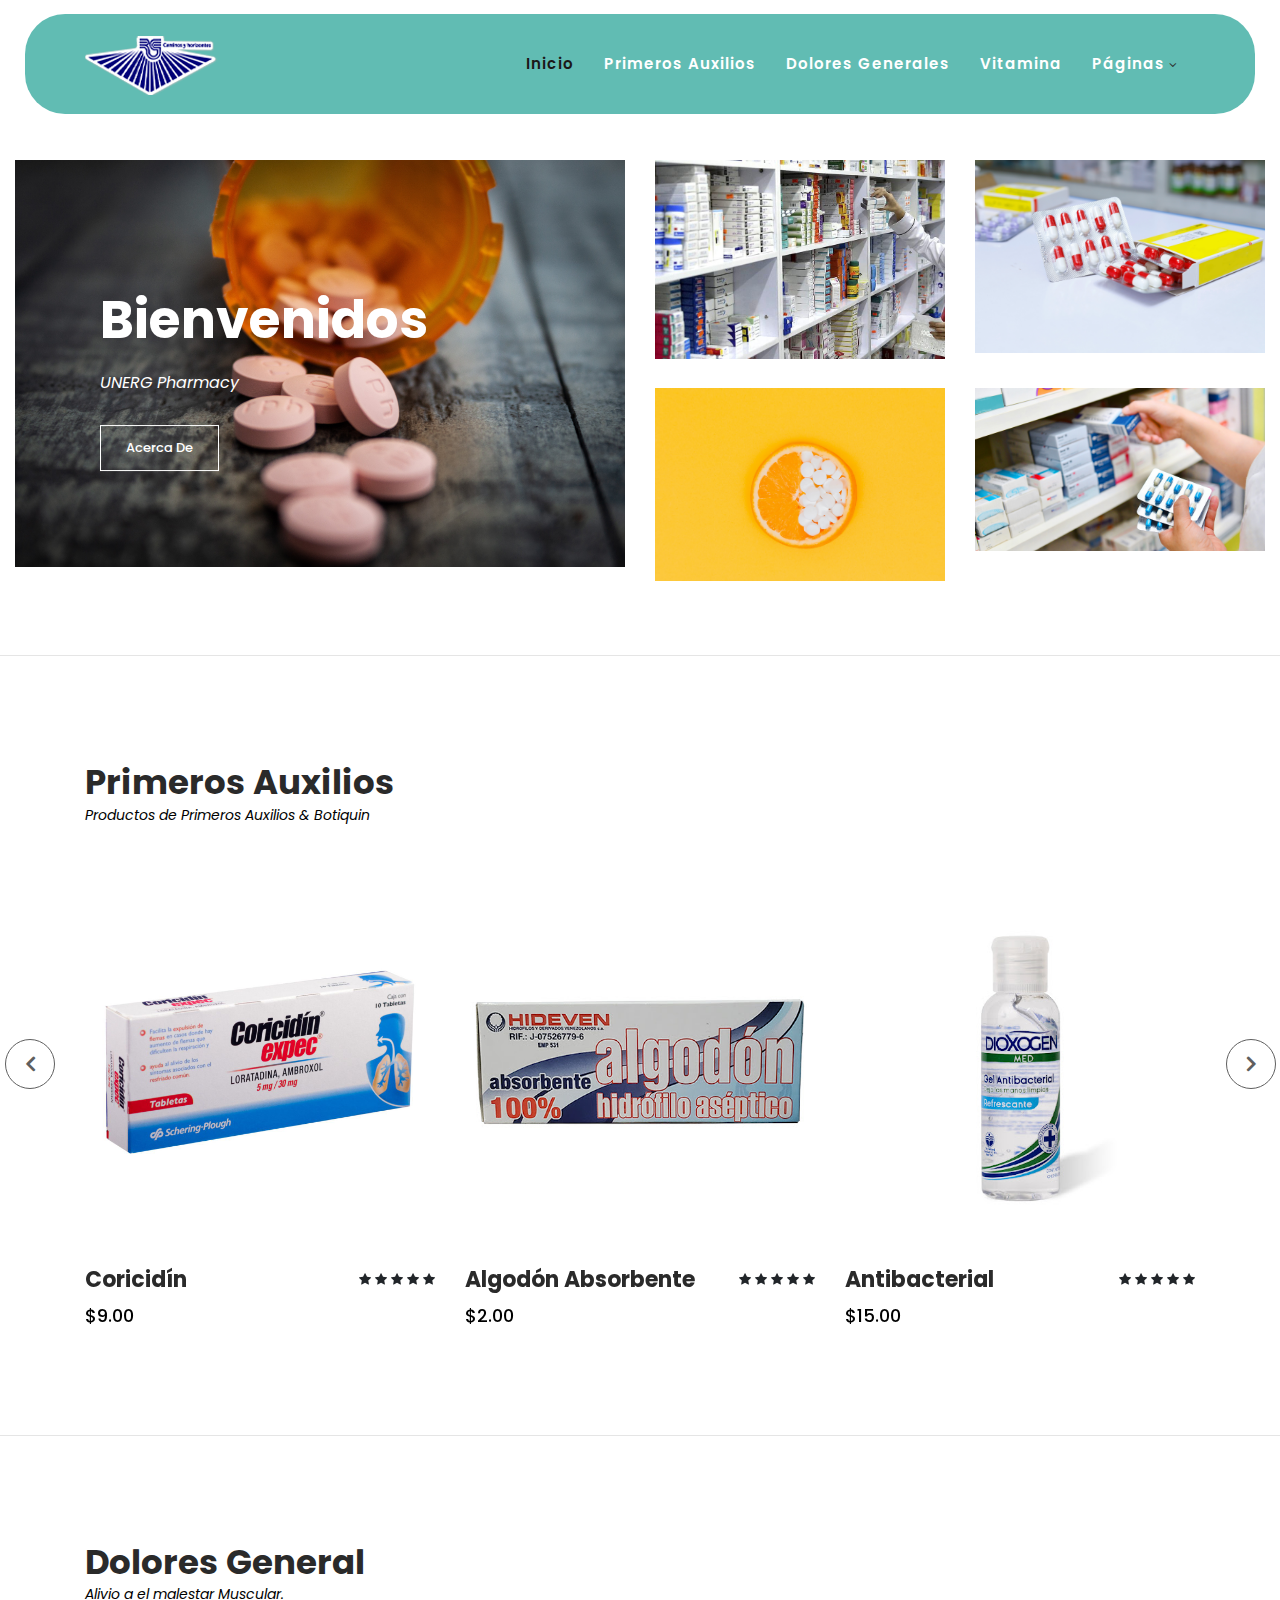
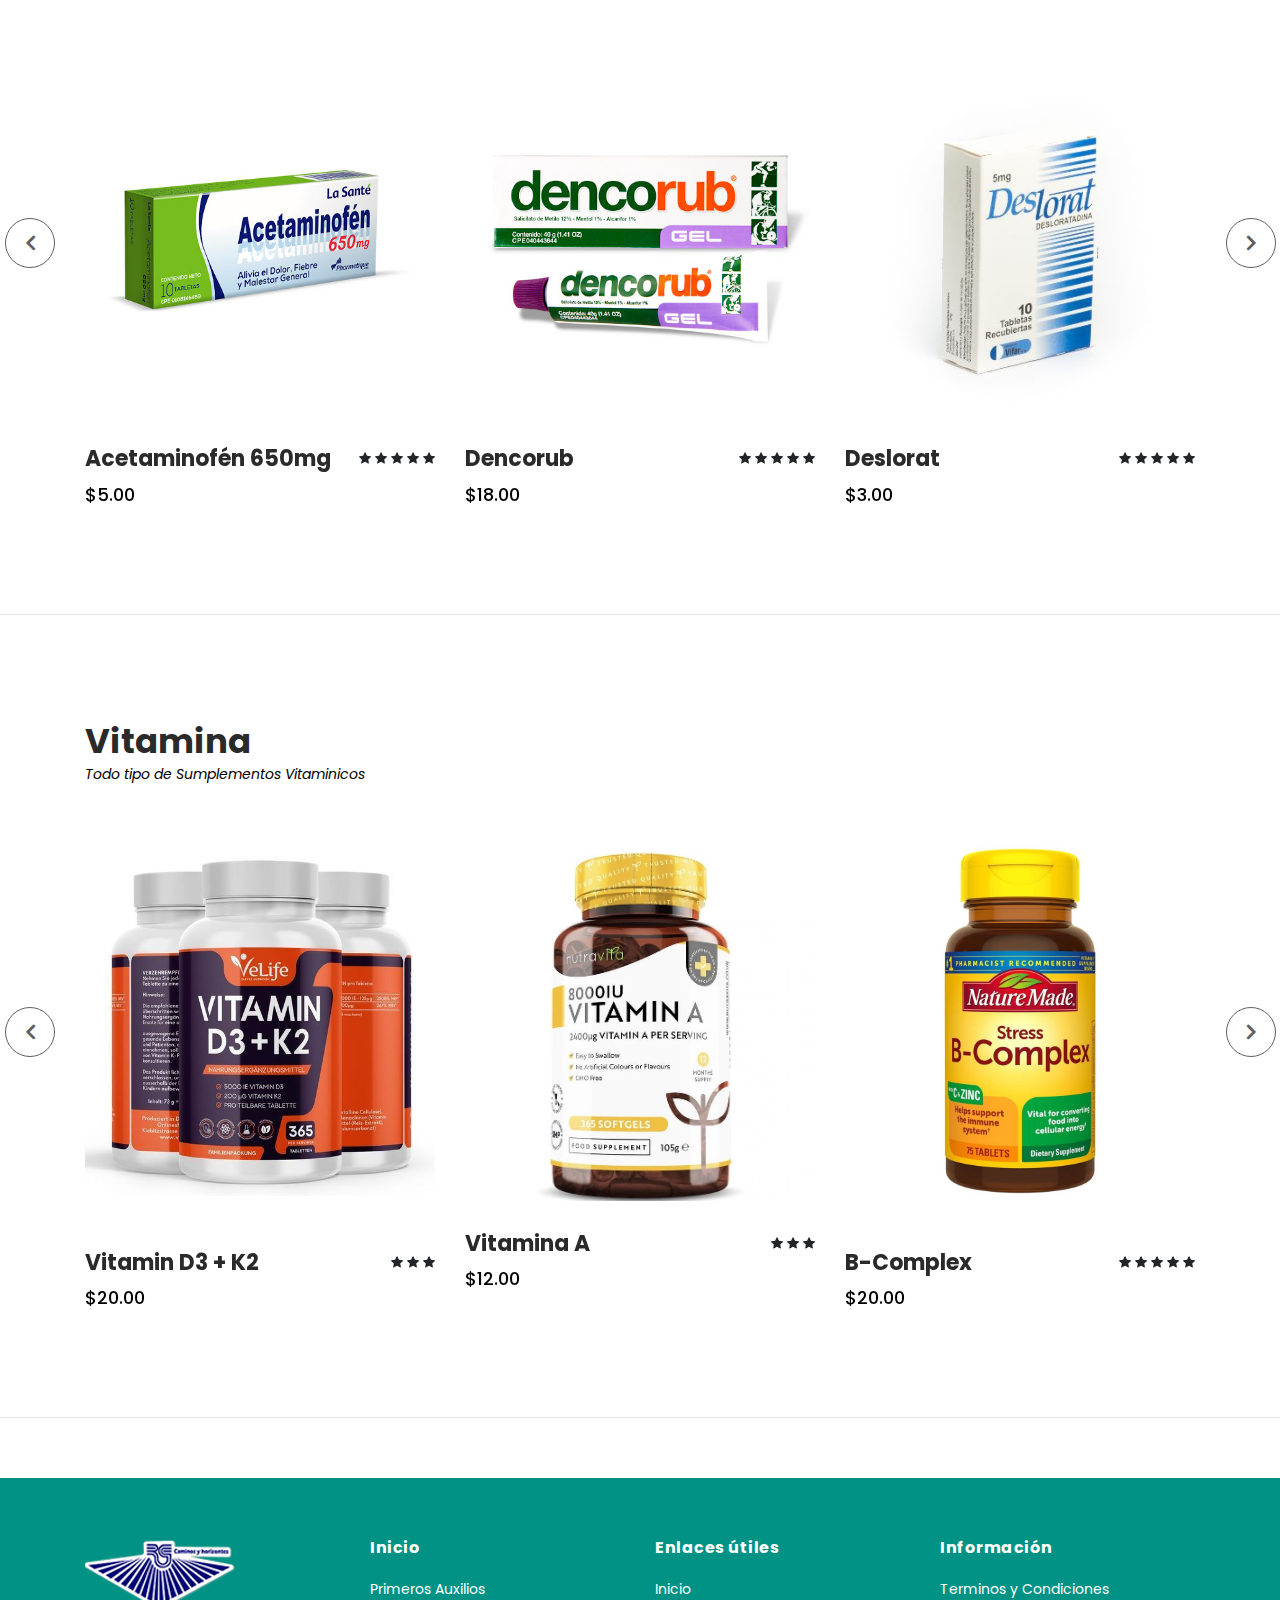
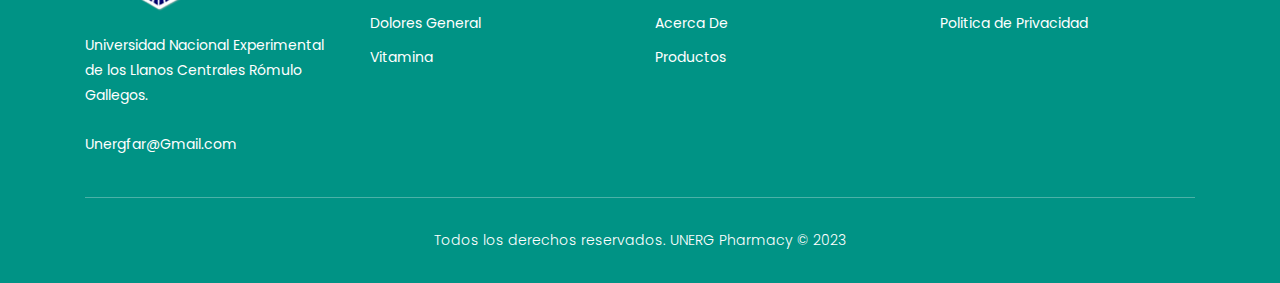
<file: hexashop-1.0.0/index.html>
<!DOCTYPE html>
<html lang="en">
  <head>
    <meta charset="utf-8" />
    <meta
      name="viewport"
      content="width=device-width, initial-scale=1, shrink-to-fit=no"
    />

    <link
      rel="shortcut icon"
      href="../hexashop-1.0.0/assets/images/logso.png"
      type="image/x-icon"
    />
    <meta name="description" content="" />
    <meta name="author" content="" />
    <link
      href="https://fonts.googleapis.com/css?family=Poppins:100,200,300,400,500,600,700,800,900&display=swap"
      rel="stylesheet"
    />
    <title>UNERG Pharmacy</title>

    <!-- Additional CSS Files -->
    <link
      rel="stylesheet"
      type="text/css"
      href="assets/css/bootstrap.min.css"
    />

    <link rel="stylesheet" type="text/css" href="assets/css/font-awesome.css" />

    <link rel="stylesheet" href="assets/css/templatemo-hexashop.css" />

    <link rel="stylesheet" href="assets/css/owl-carousel.css" />

    <link rel="stylesheet" href="assets/css/lightbox.css" />
    <!--

TemplateMo 571 Hexashop

https://templatemo.com/tm-571-hexashop

-->
  </head>

  <body>
    <!-- ***** Preloader Start ***** -->
    <div id="preloader">
      <div class="jumper">
        <div></div>
        <div></div>
        <div></div>
      </div>
    </div>
    <!-- ***** Preloader End ***** -->

    <!-- ***** Header Area Start ***** -->
    <header class="header-area header-sticky">
      <div class="container">
        <div class="row">
          <div class="col-12">
            <nav class="main-nav">
              <!-- ***** Logo Start ***** -->
              <a href="index.html" class="logo">
                <img src="assets/images/loge.png" />
              </a>
              <!-- ***** Logo End ***** -->
              <!-- ***** Menu Start ***** -->
              <ul class="nav">
                <li class="scroll-to-section">
                  <a href="#top" class="active">Inicio</a>
                </li>
                <li class="scroll-to-section">
                  <a href="#men">Primeros Auxilios</a>
                </li>
                <li class="scroll-to-section">
                  <a href="#women">Dolores Generales</a>
                </li>
                <li class="scroll-to-section"><a href="#kids">Vitamina</a></li>
                <li class="submenu">
                  <a href="javascript:;">Páginas</a>
                  <ul>
                    <li><a href="about.html">Acerca De</a></li>
                    <li><a href="products.html">Productos</a></li>
                    <li><a href="single-product.html">Single Product</a></li>
                  </ul>
                </li>
              </ul>
              <!-- ***** Menu End ***** -->
            </nav>
          </div>
        </div>
      </div>
    </header>
    <!-- ***** Header Area End ***** -->

    <!-- ***** Main Banner Area Start ***** -->
    <div class="main-banner" id="top">
      <div class="container-fluid">
        <div class="row">
          <div class="col-lg-6">
            <div class="left-content">
              <div class="thumb">
                <div class="inner-content">
                  <h4>Bienvenidos</h4>
                  <span>UNERG Pharmacy</span>
                  <div class="main-border-button">
                    <a href="/hexashop-1.0.0/about.html">Acerca De</a>
                  </div>
                </div>
                <img src="assets/images/ss.jpg" alt="" />
              </div>
            </div>
          </div>
          <div class="col-lg-6">
            <div class="right-content">
              <div class="row">
                <div class="col-lg-6">
                  <div class="right-first-image">
                    <div class="thumb">
                      <div class="hover-content">
                        <div class="inner">
                          <h4>Productos</h4>
                          <p>Nuevos productos. Ya disponible</p>
                          <div class="main-border-button">
                            <a href="/hexashop-1.0.0/products.html"
                              >Productos Nuevos</a
                            >
                          </div>
                        </div>
                      </div>
                      <img src="assets/images/FARMACIA.jpg" />
                    </div>
                  </div>
                </div>
                <div class="col-lg-6">
                  <div class="right-first-image">
                    <div class="thumb">
                      <div class="hover-content">
                        <div class="inner">
                          <h4>Productos</h4>
                          <p>Productos de Primeros Auxilios & Botiquin.</p>
                          <div class="main-border-button">
                            <a href="#men">Ya Disponible</a>
                          </div>
                        </div>
                      </div>
                      <img src="assets/images/baner-right-image-02.jpg" />
                    </div>
                  </div>
                </div>
                <div class="col-lg-6">
                  <div class="right-first-image">
                    <div class="thumb">
                      <div class="hover-content">
                        <div class="inner">
                          <h4>Vitaminas</h4>
                          <p>Todo tipo de Sumplementos Vitaminicos.</p>
                          <div class="main-border-button">
                            <a href="#kids">Ver Ahora</a>
                          </div>
                        </div>
                      </div>
                      <img src="assets/images/medicamentos.jpg" />
                    </div>
                  </div>
                </div>
                <div class="col-lg-6">
                  <div class="right-first-image">
                    <div class="thumb">
                      <div class="hover-content">
                        <div class="inner">
                          <h4>Alivio Muscular</h4>
                          <p>Alivio a el malestar Muscular.</p>
                          <div class="main-border-button">
                            <a href="#women">Ver ahora</a>
                          </div>
                        </div>
                      </div>
                      <img src="assets/images/baner-right-image-04.jpg" />
                    </div>
                  </div>
                </div>
              </div>
            </div>
          </div>
        </div>
      </div>
    </div>
    <hr />
    <!-- ***** Main Banner Area End ***** -->

    <!-- ***** Men Area Starts ***** -->
    <section class="section" id="men">
      <div class="container">
        <div class="row">
          <div class="col-lg-6">
            <div class="section-heading">
              <h2>Primeros Auxilios</h2>
              <span>Productos de Primeros Auxilios &amp; Botiquin </span>
            </div>
          </div>
        </div>
      </div>
      <div class="container">
        <div class="row">
          <div class="col-lg-12">
            <div class="men-item-carousel">
              <div class="owl-men-item owl-carousel">
                <div class="item">
                  <div class="thumb">
                    <div class="hover-content">
                      <ul>
                        <li>
                          <a href="single-product.html"
                            ><i class="fa fa-eye"></i
                          ></a>
                        </li>
                        <li>
                          <a href="single-product.html"
                            ><i class="fa fa-star"></i
                          ></a>
                        </li>
                      </ul>
                    </div>
                    <img src="assets/images/13.jpeg" alt="" />
                  </div>
                  <div class="down-content">
                    <h4>Coricidín</h4>
                    <span>$9.00</span>
                    <ul class="stars">
                      <li><i class="fa fa-star"></i></li>
                      <li><i class="fa fa-star"></i></li>
                      <li><i class="fa fa-star"></i></li>
                      <li><i class="fa fa-star"></i></li>
                      <li><i class="fa fa-star"></i></li>
                    </ul>
                  </div>
                </div>
                <div class="item">
                  <div class="thumb">
                    <div class="hover-content">
                      <ul>
                        <li>
                          <a href="single-product.html"
                            ><i class="fa fa-eye"></i
                          ></a>
                        </li>
                        <li>
                          <a href="single-product.html"
                            ><i class="fa fa-star"></i
                          ></a>
                        </li>
                      </ul>
                    </div>
                    <img src="assets/images/men-02.jpg" alt="" />
                  </div>
                  <div class="down-content">
                    <h4>Algodón Absorbente</h4>
                    <span>$2.00</span>
                    <ul class="stars">
                      <li><i class="fa fa-star"></i></li>
                      <li><i class="fa fa-star"></i></li>
                      <li><i class="fa fa-star"></i></li>
                      <li><i class="fa fa-star"></i></li>
                      <li><i class="fa fa-star"></i></li>
                    </ul>
                  </div>
                </div>
                <div class="item">
                  <div class="thumb">
                    <div class="hover-content">
                      <ul>
                        <li>
                          <a href="single-product.html"
                            ><i class="fa fa-eye"></i
                          ></a>
                        </li>
                        <li>
                          <a href="single-product.html"
                            ><i class="fa fa-star"></i
                          ></a>
                        </li>
                      </ul>
                    </div>
                    <img src="assets/images/men-03.jpg" alt="" />
                  </div>
                  <div class="down-content">
                    <h4>Antibacterial</h4>
                    <span>$15.00</span>
                    <ul class="stars">
                      <li><i class="fa fa-star"></i></li>
                      <li><i class="fa fa-star"></i></li>
                      <li><i class="fa fa-star"></i></li>
                      <li><i class="fa fa-star"></i></li>
                      <li><i class="fa fa-star"></i></li>
                    </ul>
                  </div>
                </div>
                <div class="item">
                  <div class="thumb">
                    <div class="hover-content">
                      <ul>
                        <li>
                          <a href="single-product.html"
                            ><i class="fa fa-eye"></i
                          ></a>
                        </li>
                        <li>
                          <a href="single-product.html"
                            ><i class="fa fa-star"></i
                          ></a>
                        </li>
                      </ul>
                    </div>
                    <img src="assets/images/men-01.jpg" alt="" />
                  </div>
                  <div class="down-content">
                    <h4>Guantes De Nitrilo</h4>
                    <span>$6.00</span>
                    <ul class="stars">
                      <li><i class="fa fa-star"></i></li>
                      <li><i class="fa fa-star"></i></li>
                      <li><i class="fa fa-star"></i></li>
                    </ul>
                  </div>
                </div>
              </div>
            </div>
          </div>
        </div>
      </div>
    </section>
    <hr />
    <!-- ***** Men Area Ends ***** -->

    <!-- ***** Women Area Starts ***** -->
    <section class="section" id="women">
      <div class="container">
        <div class="row">
          <div class="col-lg-6">
            <div class="section-heading">
              <h2>Dolores General</h2>
              <span>Alivio a el malestar Muscular.</span>
            </div>
          </div>
        </div>
      </div>
      <div class="container">
        <div class="row">
          <div class="col-lg-12">
            <div class="women-item-carousel">
              <div class="owl-women-item owl-carousel">
                <div class="item">
                  <div class="thumb">
                    <div class="hover-content">
                      <ul>
                        <li>
                          <a href="single-product.html"
                            ><i class="fa fa-eye"></i
                          ></a>
                        </li>
                        <li>
                          <a href="single-product.html"
                            ><i class="fa fa-star"></i
                          ></a>
                        </li>
                      </ul>
                    </div>
                    <img src="assets/images/women-01.jpg" alt="" />
                  </div>
                  <div class="down-content">
                    <h4>Acetaminofén 650mg</h4>
                    <span>$5.00</span>
                    <ul class="stars">
                      <li><i class="fa fa-star"></i></li>
                      <li><i class="fa fa-star"></i></li>
                      <li><i class="fa fa-star"></i></li>
                      <li><i class="fa fa-star"></i></li>
                      <li><i class="fa fa-star"></i></li>
                    </ul>
                  </div>
                </div>
                <div class="item">
                  <div class="thumb">
                    <div class="hover-content">
                      <ul>
                        <li>
                          <a href="single-product.html"
                            ><i class="fa fa-eye"></i
                          ></a>
                        </li>
                        <li>
                          <a href="single-product.html"
                            ><i class="fa fa-star"></i
                          ></a>
                        </li>
                      </ul>
                    </div>
                    <img src="assets/images/women-02.jpg" alt="" />
                  </div>
                  <div class="down-content">
                    <h4>Dencorub</h4>
                    <span>$18.00</span>
                    <ul class="stars">
                      <li><i class="fa fa-star"></i></li>
                      <li><i class="fa fa-star"></i></li>
                      <li><i class="fa fa-star"></i></li>
                      <li><i class="fa fa-star"></i></li>
                      <li><i class="fa fa-star"></i></li>
                    </ul>
                  </div>
                </div>
                <div class="item">
                  <div class="thumb">
                    <div class="hover-content">
                      <ul>
                        <li>
                          <a href="single-product.html"
                            ><i class="fa fa-eye"></i
                          ></a>
                        </li>
                        <li>
                          <a href="single-product.html"
                            ><i class="fa fa-star"></i
                          ></a>
                        </li>
                      </ul>
                    </div>
                    <img src="assets/images/women-03.jpg" alt="" />
                  </div>
                  <div class="down-content">
                    <h4>Deslorat</h4>
                    <span>$3.00</span>
                    <ul class="stars">
                      <li><i class="fa fa-star"></i></li>
                      <li><i class="fa fa-star"></i></li>
                      <li><i class="fa fa-star"></i></li>
                      <li><i class="fa fa-star"></i></li>
                      <li><i class="fa fa-star"></i></li>
                    </ul>
                  </div>
                </div>
                <div class="item">
                  <div class="thumb">
                    <div class="hover-content">
                      <ul>
                        <li>
                          <a href="single-product.html"
                            ><i class="fa fa-eye"></i
                          ></a>
                        </li>
                        <li>
                          <a href="single-product.html"
                            ><i class="fa fa-star"></i
                          ></a>
                        </li>
                      </ul>
                    </div>
                    <br />
                    <img src="assets/images/12.jpeg" alt="" />
                  </div>

                  <br />
                  <div class="down-content">
                    <h4>Dicoflor</h4>
                    <span>$10.00</span>
                    <ul class="stars">
                      <li><i class="fa fa-star"></i></li>
                      <li><i class="fa fa-star"></i></li>
                      <li><i class="fa fa-star"></i></li>
                      <li><i class="fa fa-star"></i></li>
                      <li><i class="fa fa-star"></i></li>
                    </ul>
                  </div>
                </div>
              </div>
            </div>
          </div>
        </div>
      </div>
    </section>
    <hr />
    <!-- ***** Women Area Ends ***** -->

    <!-- ***** Kids Area Starts ***** -->
    <section class="section" id="kids">
      <div class="container">
        <div class="row">
          <div class="col-lg-6">
            <div class="section-heading">
              <h2>Vitamina</h2>
              <span>Todo tipo de Sumplementos Vitaminicos </span>
            </div>
          </div>
        </div>
      </div>
      <div class="container">
        <div class="row">
          <div class="col-lg-12">
            <div class="kid-item-carousel">
              <div class="owl-kid-item owl-carousel">
                <div class="item">
                  <div class="thumb">
                    <div class="hover-content">
                      <ul>
                        <li>
                          <a href="single-product.html"
                            ><i class="fa fa-eye"></i
                          ></a>
                        </li>
                        <li>
                          <a href="single-product.html"
                            ><i class="fa fa-star"></i
                          ></a>
                        </li>
                      </ul>
                    </div>
                    <img src="assets/images/kid-05.jpeg" alt="" />
                  </div>
                  <br />

                  <div class="down-content">
                    <h4>Vitamin D3 + K2</h4>
                    <span>$20.00</span>
                    <ul class="stars">
                      <li><i class="fa fa-star"></i></li>
                      <li><i class="fa fa-star"></i></li>
                      <li><i class="fa fa-star"></i></li>
                    </ul>
                  </div>
                </div>
                <div class="item">
                  <div class="thumb">
                    <div class="hover-content">
                      <ul>
                        <li>
                          <a href="single-product.html"
                            ><i class="fa fa-eye"></i
                          ></a>
                        </li>
                        <li>
                          <a href="single-product.html"
                            ><i class="fa fa-star"></i
                          ></a>
                        </li>
                      </ul>
                    </div>
                    <img src="assets/images/kid-04.jpeg" alt="" />
                  </div>
                  <div class="down-content">
                    <h4>Vitamina A</h4>
                    <span>$12.00</span>
                    <ul class="stars">
                      <li><i class="fa fa-star"></i></li>
                      <li><i class="fa fa-star"></i></li>
                      <li><i class="fa fa-star"></i></li>
                    </ul>
                  </div>
                </div>
                <div class="item">
                  <div class="thumb">
                    <div class="hover-content">
                      <ul>
                        <li>
                          <a href="single-product.html"
                            ><i class="fa fa-eye"></i
                          ></a>
                        </li>
                        <li>
                          <a href="single-product.html"
                            ><i class="fa fa-star"></i
                          ></a>
                        </li>
                      </ul>
                    </div>
                    <img src="assets/images/kid-03.jpeg" alt="" />
                  </div>
                  <br />
                  <div class="down-content">
                    <h4>B-Complex</h4>
                    <span>$20.00</span>
                    <ul class="stars">
                      <li><i class="fa fa-star"></i></li>
                      <li><i class="fa fa-star"></i></li>
                      <li><i class="fa fa-star"></i></li>
                      <li><i class="fa fa-star"></i></li>
                      <li><i class="fa fa-star"></i></li>
                    </ul>
                  </div>
                </div>
                <div class="item">
                  <div class="thumb">
                    <div class="hover-content">
                      <ul>
                        <li>
                          <a href="single-product.html"
                            ><i class="fa fa-eye"></i
                          ></a>
                        </li>
                        <li>
                          <a href="single-product.html"
                            ><i class="fa fa-star"></i
                          ></a>
                        </li>
                      </ul>
                    </div>
                    <img src="assets/images/kid-02.png" alt="" />
                  </div>
                  <br />
                  <div class="down-content">
                    <h4>Omega-3</h4>
                    <span>$15.00</span>
                    <ul class="stars">
                      <li><i class="fa fa-star"></i></li>
                      <li><i class="fa fa-star"></i></li>
                      <li><i class="fa fa-star"></i></li>
                      <li><i class="fa fa-star"></i></li>
                      <li><i class="fa fa-star"></i></li>
                    </ul>
                  </div>
                </div>
                <div class="item">
                  <div class="thumb">
                    <div class="hover-content">
                      <ul>
                        <li>
                          <a href="single-product.html"
                            ><i class="fa fa-eye"></i
                          ></a>
                        </li>
                        <li>
                          <a href="single-product.html"
                            ><i class="fa fa-star"></i
                          ></a>
                        </li>
                      </ul>
                    </div>
                    <img src="assets/images/kid-01.png" alt="" />
                  </div>
                  <br />
                  <div class="down-content">
                    <h4>Vitamina C</h4>
                    <span>$15.00</span>
                    <ul class="stars">
                      <li><i class="fa fa-star"></i></li>
                      <li><i class="fa fa-star"></i></li>
                      <li><i class="fa fa-star"></i></li>
                      <li><i class="fa fa-star"></i></li>
                      <li><i class="fa fa-star"></i></li>
                    </ul>
                  </div>
                </div>
                <div class="item">
                  <div class="thumb">
                    <div class="hover-content">
                      <ul>
                        <li>
                          <a href="single-product.html"
                            ><i class="fa fa-eye"></i
                          ></a>
                        </li>
                        <li>
                          <a href="single-product.html"
                            ><i class="fa fa-star"></i
                          ></a>
                        </li>
                      </ul>
                    </div>
                    <img src="assets/images/kid-00.jpeg" alt="" />
                  </div>
                  <br />
                  <div class="down-content">
                    <h4>Vitamina B12</h4>
                    <span>$15.00</span>
                    <ul class="stars">
                      <li><i class="fa fa-star"></i></li>
                      <li><i class="fa fa-star"></i></li>
                      <li><i class="fa fa-star"></i></li>
                      <li><i class="fa fa-star"></i></li>
                      <li><i class="fa fa-star"></i></li>
                    </ul>
                  </div>
                </div>
              </div>
            </div>
          </div>
        </div>
      </div>
    </section>
    <hr />
    <!-- ***** Footer Start ***** -->
    <footer>
      <div class="container">
        <div class="row">
          <div class="col-lg-3">
            <div class="first-item">
              <div class="logo">
                <img src="assets/images/logso.png" alt="Logo de la Unerg" />
              </div>
              <ul>
                <li>
                  <p class="pblanco">
                    Universidad Nacional Experimental de los Llanos Centrales
                    Rómulo Gallegos.
                  </p>
                  <br />
                  <p class="pblanco">Unergfar@Gmail.com</p>
                </li>
              </ul>
            </div>
          </div>
          <div class="col-lg-3">
            <h4>Inicio</h4>
            <ul>
              <li class="scroll-to-section">
                <a href="#men">Primeros Auxilios</a>
              </li>
              <li class="scroll-to-section">
                <a href="#women">Dolores General</a>
              </li>
              <li class="scroll-to-section"><a href="#kids">Vitamina</a></li>
            </ul>
          </div>
          <div class="col-lg-3">
            <h4>Enlaces útiles</h4>
            <ul>
              <li><a href="/hexashop-1.0.0/index.html">Inicio</a></li>
              <li><a href="/hexashop-1.0.0/about.html">Acerca De</a></li>
              <li><a href="/hexashop-1.0.0/products.html">Productos</a></li>
            </ul>
          </div>
          <div class="col-lg-3">
            <h4>Información</h4>
            <ul>
              <li><a href="#">Terminos y Condiciones </a></li>
              <li><a href="#">Politica de Privacidad</a></li>
            </ul>
          </div>
          <div class="col-lg-12">
            <div class="under-footer">
              <p>Todos los derechos reservados. UNERG Pharmacy &copy; 2023</p>
            </div>
          </div>
        </div>
      </div>
    </footer>

    <!-- jQuery -->
    <script src="assets/js/jquery-2.1.0.min.js"></script>

    <!-- Bootstrap -->
    <script src="assets/js/popper.js"></script>
    <script src="assets/js/bootstrap.min.js"></script>

    <!-- Plugins -->
    <script src="assets/js/owl-carousel.js"></script>
    <script src="assets/js/accordions.js"></script>
    <script src="assets/js/datepicker.js"></script>
    <script src="assets/js/scrollreveal.min.js"></script>
    <script src="assets/js/waypoints.min.js"></script>
    <script src="assets/js/jquery.counterup.min.js"></script>
    <script src="assets/js/imgfix.min.js"></script>
    <script src="assets/js/slick.js"></script>
    <script src="assets/js/lightbox.js"></script>
    <script src="assets/js/isotope.js"></script>

    <!-- Global Init -->
    <script src="assets/js/custom.js"></script>

    <script>
      $(function () {
        var selectedClass = "";
        $("p").click(function () {
          selectedClass = $(this).attr("data-rel");
          $("#portfolio").fadeTo(50, 0.1);
          $("#portfolio div")
            .not("." + selectedClass)
            .fadeOut();
          setTimeout(function () {
            $("." + selectedClass).fadeIn();
            $("#portfolio").fadeTo(50, 1);
          }, 500);
        });
      });
    </script>
  </body>
</html>
</file>
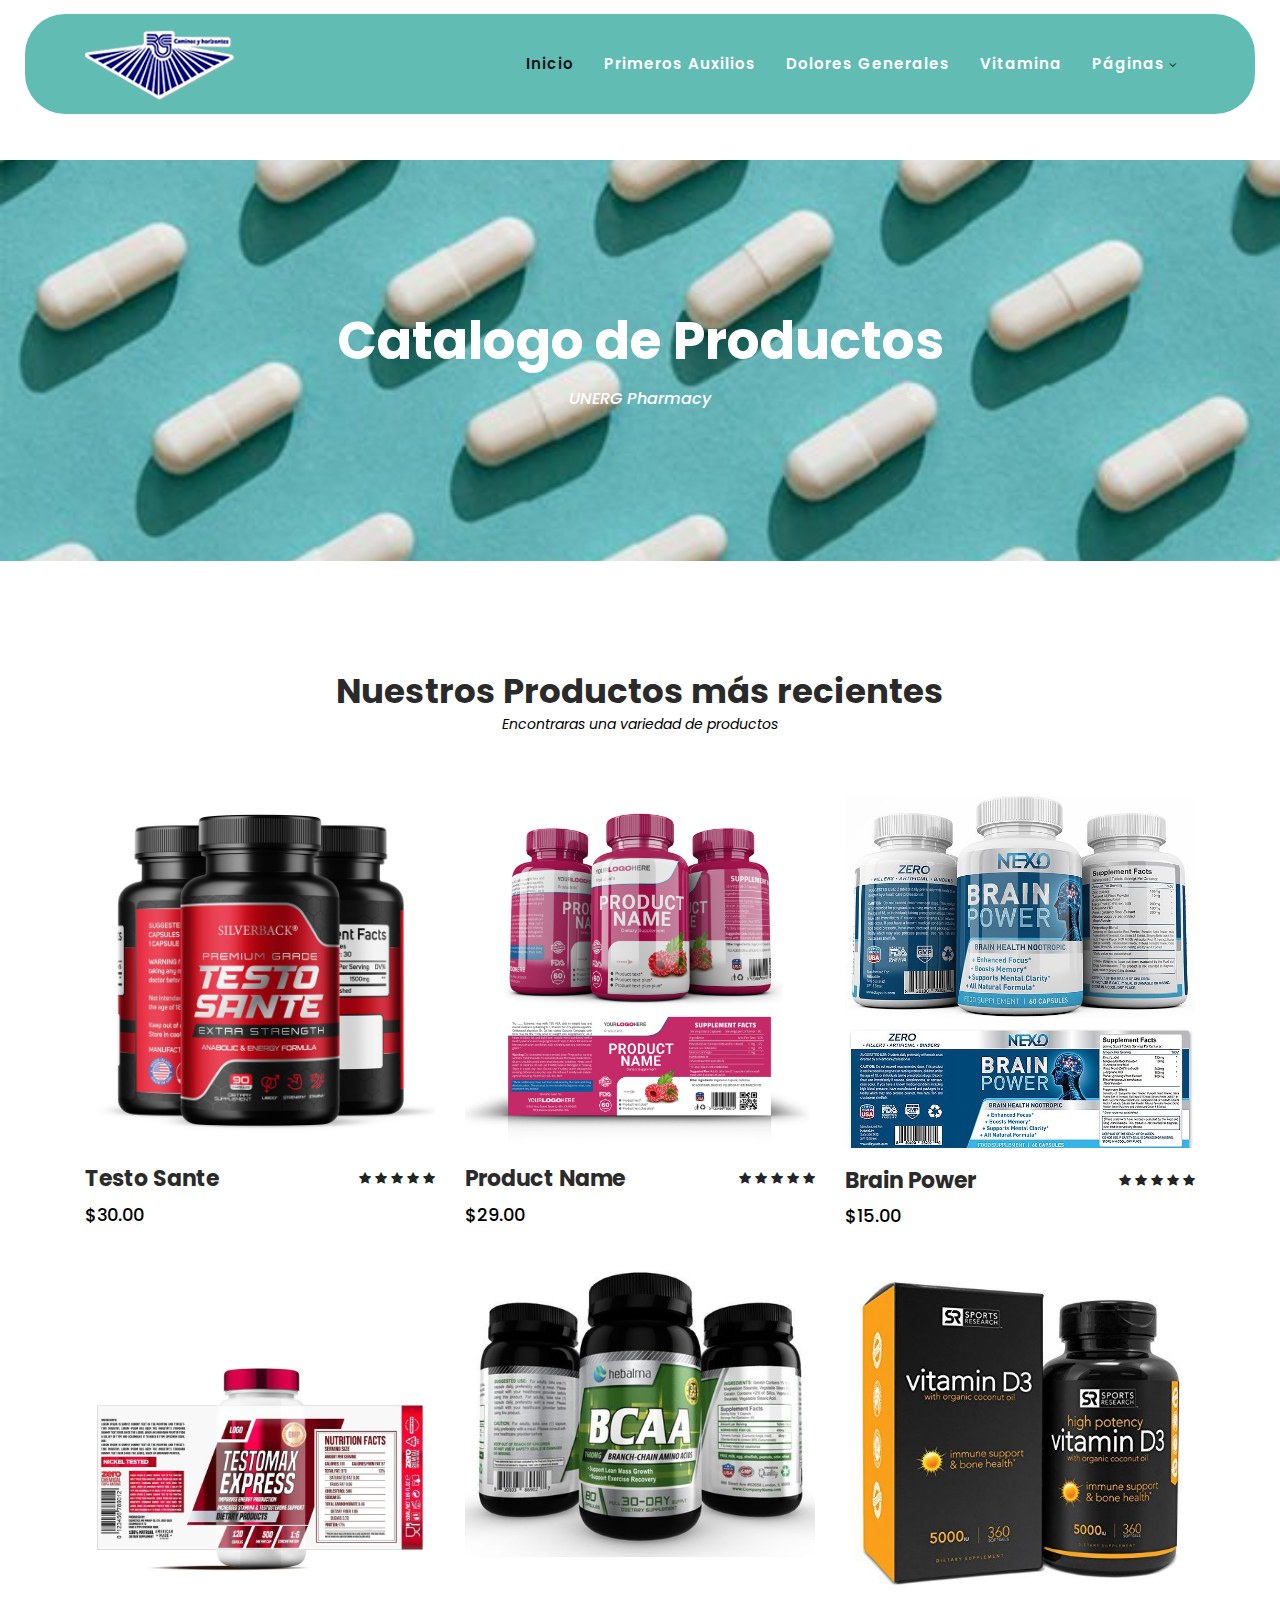
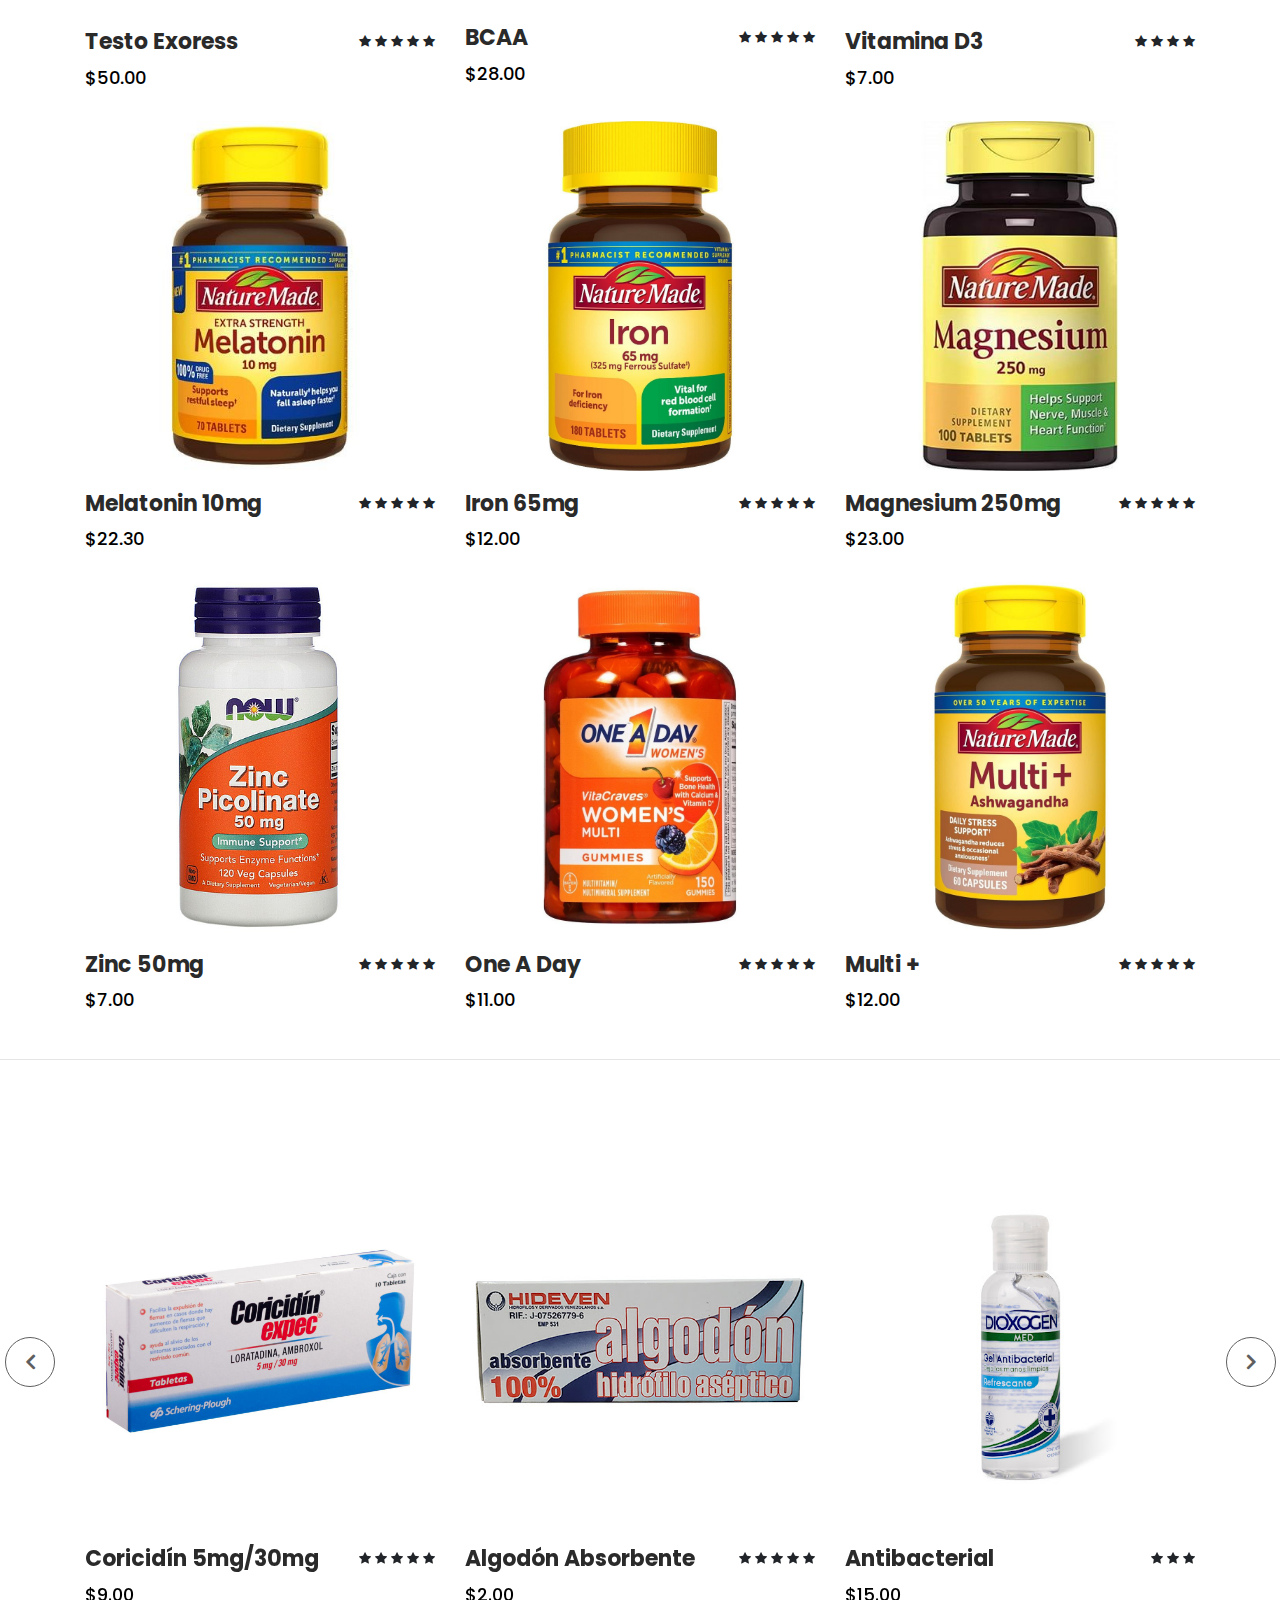
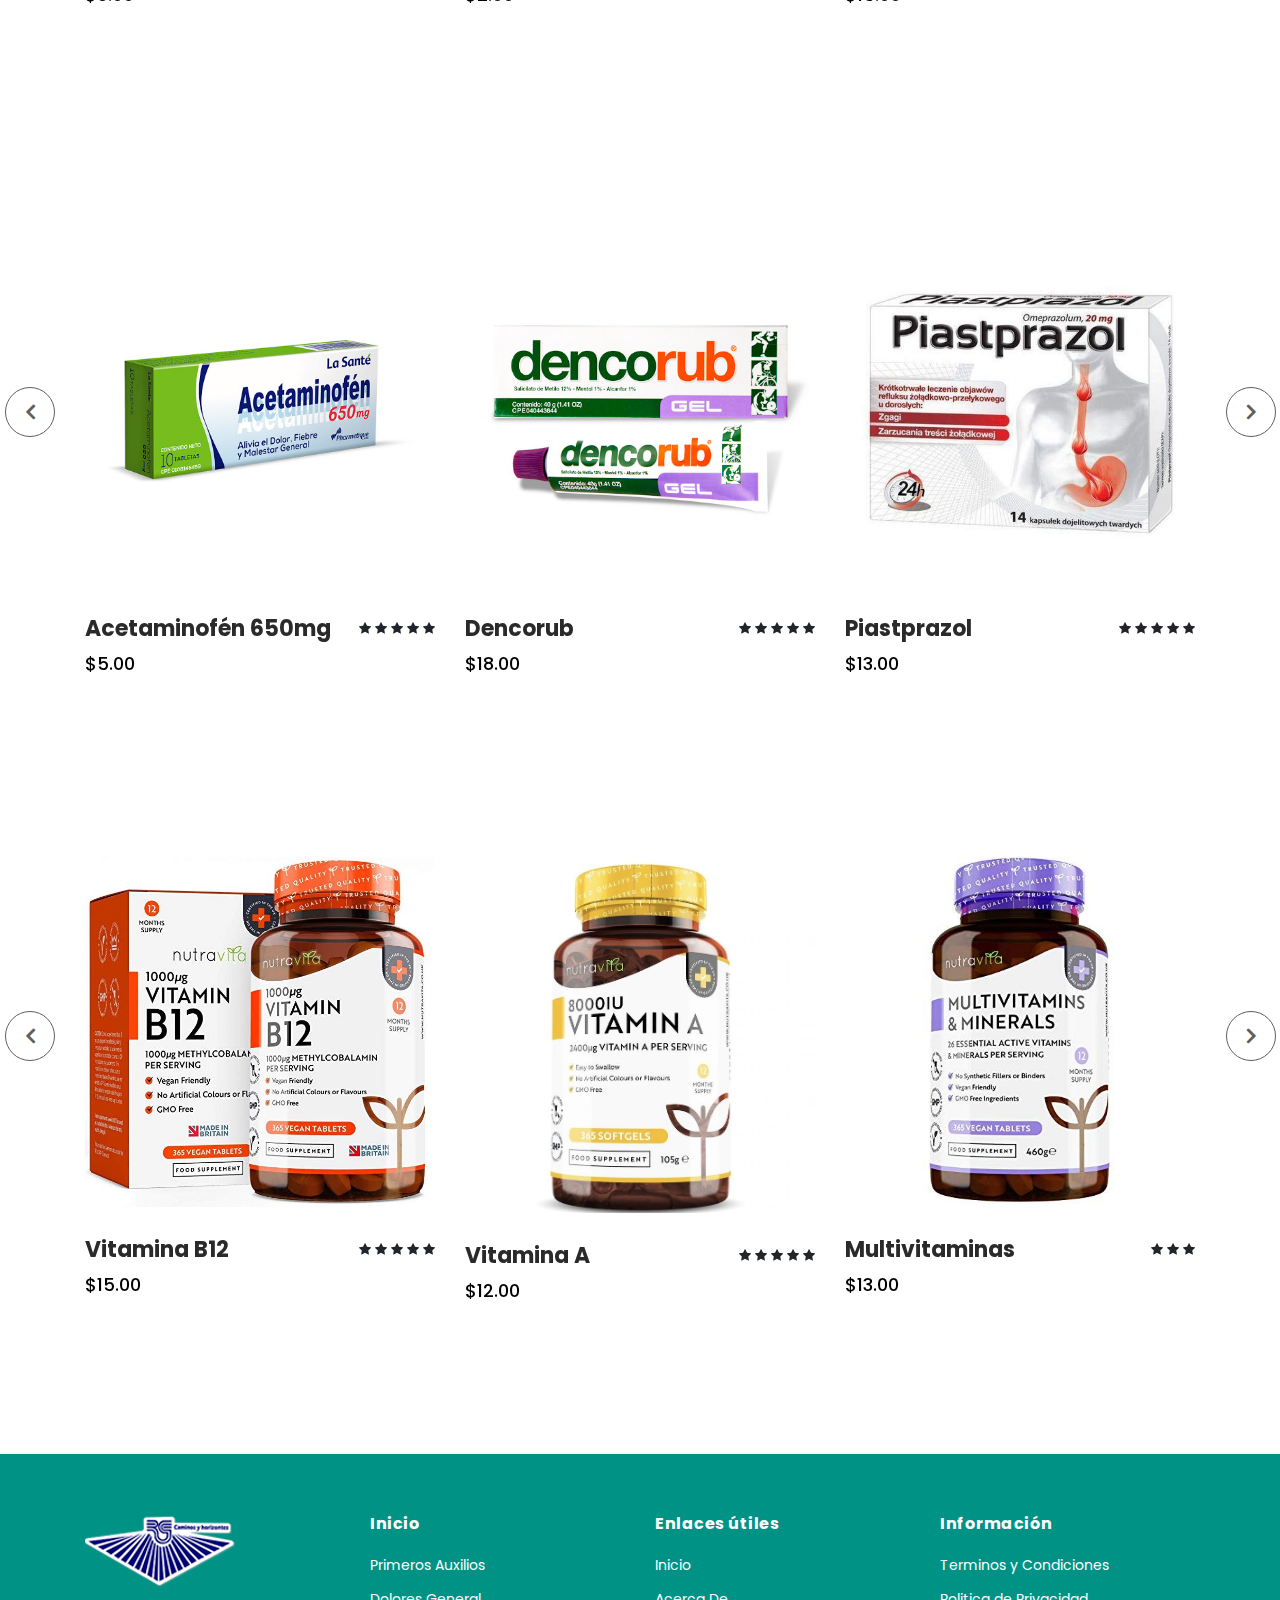
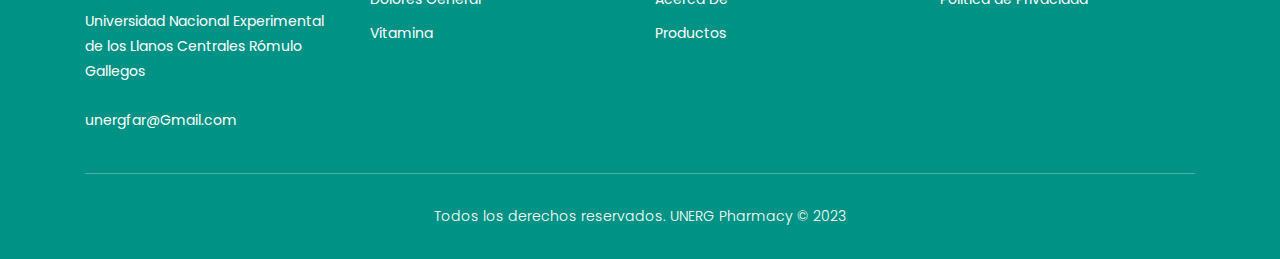
<file: hexashop-1.0.0/products.html>
<!DOCTYPE html>
<html lang="en">
  <head>
    <meta charset="utf-8" />
    <meta
      name="viewport"
      content="width=device-width, initial-scale=1, shrink-to-fit=no"
    />
    <meta name="description" content="" />
    <meta name="author" content="" />
    <link
      href="https://fonts.googleapis.com/css?family=Poppins:100,200,300,400,500,600,700,800,900&display=swap"
      rel="stylesheet"
    />
    <link
      rel="shortcut icon"
      href="../hexashop-1.0.0/assets/images/logso.png"
      type="image/x-icon"
    />
    <title>UNERG Pharmacy</title>

    <!-- Additional CSS Files -->
    <link
      rel="stylesheet"
      type="text/css"
      href="assets/css/bootstrap.min.css"
    />

    <link rel="stylesheet" type="text/css" href="assets/css/font-awesome.css" />

    <link rel="stylesheet" href="assets/css/templatemo-hexashop.css" />

    <link rel="stylesheet" href="assets/css/owl-carousel.css" />

    <link rel="stylesheet" href="assets/css/lightbox.css" />
    <!--

TemplateMo 571 Hexashop

https://templatemo.com/tm-571-hexashop

-->
  </head>

  <body>
    <!-- ***** Preloader Start ***** -->
    <div id="preloader">
      <div class="jumper">
        <div></div>
        <div></div>
        <div></div>
      </div>
    </div>
    <!-- ***** Preloader End ***** -->

    <!-- ***** Header Area Start ***** -->
    <header class="header-area header-sticky">
      <div class="container">
        <div class="row">
          <div class="col-12">
            <nav class="main-nav">
              <!-- ***** Logo Start ***** -->
              <a href="index.html" class="logo">
                <img src="assets/images/logso.png" />
              </a>
              <!-- ***** Logo End ***** -->
              <!-- ***** Menu Start ***** -->
              <ul class="nav">
                <li class="scroll-to-section">
                  <a href="index.html" class="active">Inicio</a>
                </li>
                <li class="scroll-to-section">
                  <a href="#men">Primeros Auxilios</a>
                </li>
                <li class="scroll-to-section">
                  <a href="#women">Dolores Generales</a>
                </li>
                <li class="scroll-to-section"><a href="#kids">Vitamina</a></li>
                <li class="submenu">
                  <a href="javascript:;">Páginas</a>
                  <ul>
                    <li><a href="about.html">Acerca De</a></li>
                    <li><a href="products.html">Productos</a></li>
                    <li><a href="single-product.html">Single Product</a></li>
                  </ul>
                </li>
              </ul>
              <!-- ***** Menu End ***** -->
            </nav>
          </div>
        </div>
      </div>
    </header>
    <!-- ***** Header Area End ***** -->

    <!-- ***** Main Banner Area Start ***** -->
    <div class="page-heading" id="top">
      <div class="container">
        <div class="row">
          <div class="col-lg-12">
            <div class="inner-content">
              <h2>Catalogo de Productos</h2>
              <span>UNERG Pharmacy</span>
            </div>
          </div>
        </div>
      </div>
    </div>
    <!-- ***** Main Banner Area End ***** -->

    <!-- ***** Products Area Starts ***** -->

    <section class="section" id="products">
      <div class="container">
        <div class="row">
          <div class="col-lg-12">
            <div class="section-heading">
              <h2>Nuestros Productos más recientes</h2>
              <span>Encontraras una variedad de productos</span>
            </div>
          </div>
        </div>
      </div>
      <div class="container">
        <div class="row">
          <div class="col-lg-4">
            <div class="item">
              <div class="thumb">
                <div class="hover-content">
                  <ul>
                    <li>
                      <a href="single-product.html"
                        ><i class="fa fa-eye"></i
                      ></a>
                    </li>
                    <li>
                      <a href="single-product.html"
                        ><i class="fa fa-star"></i
                      ></a>
                    </li>
                    <li>
                      <a href="single-product.html"
                        ><i class="fa fa-shopping-cart"></i
                      ></a>
                    </li>
                  </ul>
                </div>
                <img src="assets/images/10.jpeg" alt="" />
              </div>
              <div class="down-content">
                <h4>Testo Sante</h4>
                <span>$30.00</span>
                <ul class="stars">
                  <li><i class="fa fa-star"></i></li>
                  <li><i class="fa fa-star"></i></li>
                  <li><i class="fa fa-star"></i></li>
                  <li><i class="fa fa-star"></i></li>
                  <li><i class="fa fa-star"></i></li>
                </ul>
              </div>
            </div>
          </div>
          <div class="col-lg-4">
            <div class="item">
              <div class="thumb">
                <div class="hover-content">
                  <ul>
                    <li>
                      <a href="single-product.html"
                        ><i class="fa fa-eye"></i
                      ></a>
                    </li>
                    <li>
                      <a href="single-product.html"
                        ><i class="fa fa-star"></i
                      ></a>
                    </li>
                    <li>
                      <a href="single-product.html"
                        ><i class="fa fa-shopping-cart"></i
                      ></a>
                    </li>
                  </ul>
                </div>
                <img src="assets/images/11.jpeg" alt="" />
              </div>
              <div class="down-content">
                <h4>Product Name</h4>
                <span>$29.00</span>
                <ul class="stars">
                  <li><i class="fa fa-star"></i></li>
                  <li><i class="fa fa-star"></i></li>
                  <li><i class="fa fa-star"></i></li>
                  <li><i class="fa fa-star"></i></li>
                  <li><i class="fa fa-star"></i></li>
                </ul>
              </div>
            </div>
          </div>
          <div class="col-lg-4">
            <div class="item">
              <div class="thumb">
                <div class="hover-content">
                  <ul>
                    <li>
                      <a href="single-product.html"
                        ><i class="fa fa-eye"></i
                      ></a>
                    </li>
                    <li>
                      <a href="single-product.html"
                        ><i class="fa fa-star"></i
                      ></a>
                    </li>
                    <li>
                      <a href="single-product.html"
                        ><i class="fa fa-shopping-cart"></i
                      ></a>
                    </li>
                  </ul>
                </div>
                <img src="assets/images/8.jpeg" alt="" />
              </div>
              <div class="down-content">
                <h4>Brain Power</h4>
                <span>$15.00</span>
                <ul class="stars">
                  <li><i class="fa fa-star"></i></li>
                  <li><i class="fa fa-star"></i></li>
                  <li><i class="fa fa-star"></i></li>
                  <li><i class="fa fa-star"></i></li>
                  <li><i class="fa fa-star"></i></li>
                </ul>
              </div>
            </div>
          </div>
          <div class="col-lg-4">
            <div class="item">
              <div class="thumb">
                <div class="hover-content">
                  <ul>
                    <li>
                      <a href="single-product.html"
                        ><i class="fa fa-eye"></i
                      ></a>
                    </li>
                    <li>
                      <a href="single-product.html"
                        ><i class="fa fa-star"></i
                      ></a>
                    </li>
                    <li>
                      <a href="single-product.html"
                        ><i class="fa fa-shopping-cart"></i
                      ></a>
                    </li>
                  </ul>
                </div>
                <img src="assets/images/9.jpeg" alt="" />
              </div>
              <div class="down-content">
                <h4>Testo Exoress</h4>
                <span>$50.00</span>
                <ul class="stars">
                  <li><i class="fa fa-star"></i></li>
                  <li><i class="fa fa-star"></i></li>
                  <li><i class="fa fa-star"></i></li>
                  <li><i class="fa fa-star"></i></li>
                  <li><i class="fa fa-star"></i></li>
                </ul>
              </div>
            </div>
          </div>
          <div class="col-lg-4">
            <div class="item">
              <div class="thumb">
                <div class="hover-content">
                  <ul>
                    <li>
                      <a href="single-product.html"
                        ><i class="fa fa-eye"></i
                      ></a>
                    </li>
                    <li>
                      <a href="single-product.html"
                        ><i class="fa fa-star"></i
                      ></a>
                    </li>
                    <li>
                      <a href="single-product.html"
                        ><i class="fa fa-shopping-cart"></i
                      ></a>
                    </li>
                  </ul>
                </div>
                <img src="assets/images/4.jpeg" alt="" />
              </div>
              <br />
              <br />
              <div class="down-content">
                <h4>BCAA</h4>
                <span>$28.00</span>
                <ul class="stars">
                  <li><i class="fa fa-star"></i></li>
                  <li><i class="fa fa-star"></i></li>
                  <li><i class="fa fa-star"></i></li>
                  <li><i class="fa fa-star"></i></li>
                  <li><i class="fa fa-star"></i></li>
                </ul>
              </div>
            </div>
          </div>
          <div class="col-lg-4">
            <div class="item">
              <div class="thumb">
                <div class="hover-content">
                  <ul>
                    <li>
                      <a href="single-product.html"
                        ><i class="fa fa-eye"></i
                      ></a>
                    </li>
                    <li>
                      <a href="single-product.html"
                        ><i class="fa fa-star"></i
                      ></a>
                    </li>
                    <li>
                      <a href="single-product.html"
                        ><i class="fa fa-shopping-cart"></i
                      ></a>
                    </li>
                  </ul>
                </div>
                <img
                  src="assets/images/The One Vitamin Your Kids Should Be Taking - Registered Mommy Nurse.jpeg"
                  alt=""
                />
              </div>
              <div class="down-content">
                <h4>Vitamina D3</h4>
                <span>$7.00</span>
                <ul class="stars">
                  <li><i class="fa fa-star"></i></li>
                  <li><i class="fa fa-star"></i></li>
                  <li><i class="fa fa-star"></i></li>
                  <li><i class="fa fa-star"></i></li>
                </ul>
              </div>
            </div>
          </div>
          <div class="col-lg-4">
            <div class="item">
              <div class="thumb">
                <div class="hover-content">
                  <ul>
                    <li>
                      <a href="single-product.html"
                        ><i class="fa fa-eye"></i
                      ></a>
                    </li>
                    <li>
                      <a href="single-product.html"
                        ><i class="fa fa-star"></i
                      ></a>
                    </li>
                    <li>
                      <a href="single-product.html"
                        ><i class="fa fa-shopping-cart"></i
                      ></a>
                    </li>
                  </ul>
                </div>
                <img
                  src="assets/images/Nature Made Melatonin 10 Mg Extra Strength Tablets - 70_0 Ea.jpeg"
                  alt=""
                />
              </div>

              <div class="down-content">
                <h4>Melatonin 10mg</h4>
                <span>$22.30</span>
                <ul class="stars">
                  <li><i class="fa fa-star"></i></li>
                  <li><i class="fa fa-star"></i></li>
                  <li><i class="fa fa-star"></i></li>
                  <li><i class="fa fa-star"></i></li>
                  <li><i class="fa fa-star"></i></li>
                </ul>
              </div>
            </div>
          </div>
          <div class="col-lg-4">
            <div class="item">
              <div class="thumb">
                <div class="hover-content">
                  <ul>
                    <li>
                      <a href="single-product.html"
                        ><i class="fa fa-eye"></i
                      ></a>
                    </li>
                    <li>
                      <a href="single-product.html"
                        ><i class="fa fa-star"></i
                      ></a>
                    </li>
                    <li>
                      <a href="single-product.html"
                        ><i class="fa fa-shopping-cart"></i
                      ></a>
                    </li>
                  </ul>
                </div>
                <img
                  src="assets/images/Nature Made Iron 65 mg (from Ferrous Sulfate) Tablets - 180ct.jpeg"
                  alt=""
                />
              </div>
              <div class="down-content">
                <h4>Iron 65mg</h4>
                <span>$12.00</span>
                <ul class="stars">
                  <li><i class="fa fa-star"></i></li>
                  <li><i class="fa fa-star"></i></li>
                  <li><i class="fa fa-star"></i></li>
                  <li><i class="fa fa-star"></i></li>
                  <li><i class="fa fa-star"></i></li>
                </ul>
              </div>
            </div>
          </div>
          <div class="col-lg-4">
            <div class="item">
              <div class="thumb">
                <div class="hover-content">
                  <ul>
                    <li>
                      <a href="single-product.html"
                        ><i class="fa fa-eye"></i
                      ></a>
                    </li>
                    <li>
                      <a href="single-product.html"
                        ><i class="fa fa-star"></i
                      ></a>
                    </li>
                    <li>
                      <a href="single-product.html"
                        ><i class="fa fa-shopping-cart"></i
                      ></a>
                    </li>
                  </ul>
                </div>
                <img
                  src="assets/images/Nature Made Magnesium (Oxide) 250 mg_ 100 Tablets.jpeg"
                  alt=""
                />
              </div>
              <div class="down-content">
                <h4>Magnesium 250mg</h4>
                <span>$23.00</span>
                <ul class="stars">
                  <li><i class="fa fa-star"></i></li>
                  <li><i class="fa fa-star"></i></li>
                  <li><i class="fa fa-star"></i></li>
                  <li><i class="fa fa-star"></i></li>
                  <li><i class="fa fa-star"></i></li>
                </ul>
              </div>
            </div>
          </div>
          <div class="col-lg-4">
            <div class="item">
              <div class="thumb">
                <div class="hover-content">
                  <ul>
                    <li>
                      <a href="single-product.html"
                        ><i class="fa fa-eye"></i
                      ></a>
                    </li>
                    <li>
                      <a href="single-product.html"
                        ><i class="fa fa-star"></i
                      ></a>
                    </li>
                    <li>
                      <a href="single-product.html"
                        ><i class="fa fa-shopping-cart"></i
                      ></a>
                    </li>
                  </ul>
                </div>
                <img
                  src="assets/images/Fekr Tany _ Maxmuscle Elite.png"
                  alt=""
                />
              </div>
              <div class="down-content">
                <h4>Zinc 50mg</h4>
                <span>$7.00</span>
                <ul class="stars">
                  <li><i class="fa fa-star"></i></li>
                  <li><i class="fa fa-star"></i></li>
                  <li><i class="fa fa-star"></i></li>
                  <li><i class="fa fa-star"></i></li>
                  <li><i class="fa fa-star"></i></li>
                </ul>
              </div>
            </div>
          </div>
          <div class="col-lg-4">
            <div class="item">
              <div class="thumb">
                <div class="hover-content">
                  <ul>
                    <li>
                      <a href="single-product.html"
                        ><i class="fa fa-eye"></i
                      ></a>
                    </li>
                    <li>
                      <a href="single-product.html"
                        ><i class="fa fa-star"></i
                      ></a>
                    </li>
                    <li>
                      <a href="single-product.html"
                        ><i class="fa fa-shopping-cart"></i
                      ></a>
                    </li>
                  </ul>
                </div>
                <img
                  src="assets/images/One A Day Women's Multivitamin Gummies - 80ct.jpeg"
                  alt=""
                />
              </div>
              <div class="down-content">
                <h4>One A Day</h4>
                <span>$11.00</span>
                <ul class="stars">
                  <li><i class="fa fa-star"></i></li>
                  <li><i class="fa fa-star"></i></li>
                  <li><i class="fa fa-star"></i></li>
                  <li><i class="fa fa-star"></i></li>
                  <li><i class="fa fa-star"></i></li>
                </ul>
              </div>
            </div>
          </div>
          <div class="col-lg-4">
            <div class="item">
              <div class="thumb">
                <div class="hover-content">
                  <ul>
                    <li>
                      <a href="single-product.html"
                        ><i class="fa fa-eye"></i
                      ></a>
                    </li>
                    <li>
                      <a href="single-product.html"
                        ><i class="fa fa-star"></i
                      ></a>
                    </li>
                    <li>
                      <a href="single-product.html"
                        ><i class="fa fa-shopping-cart"></i
                      ></a>
                    </li>
                  </ul>
                </div>
                <img
                  src="assets/images/Nature Made Multi+ Ashwagandha Multivitamin Capsules - 60ct.jpeg"
                  alt=""
                />
              </div>
              <div class="down-content">
                <h4>Multi +</h4>
                <span>$12.00</span>
                <ul class="stars">
                  <li><i class="fa fa-star"></i></li>
                  <li><i class="fa fa-star"></i></li>
                  <li><i class="fa fa-star"></i></li>
                  <li><i class="fa fa-star"></i></li>
                  <li><i class="fa fa-star"></i></li>
                </ul>
              </div>
            </div>
          </div>
        </div>
      </div>
    </section>
    <hr />
    <section class="section" id="men">
      <div class="container">
        <div class="row"></div>
      </div>
      <div class="container">
        <div class="row">
          <div class="col-lg-12">
            <div class="women-item-carousel">
              <div class="owl-women-item owl-carousel">
                <div class="item">
                  <div class="thumb">
                    <div class="hover-content">
                      <ul>
                        <li>
                          <a href="single-product.html"
                            ><i class="fa fa-eye"></i
                          ></a>
                        </li>
                        <li>
                          <a href="single-product.html"
                            ><i class="fa fa-star"></i
                          ></a>
                        </li>
                        <li>
                          <a href="single-product.html"
                            ><i class="fa fa-shopping-cart"></i
                          ></a>
                        </li>
                      </ul>
                    </div>
                    <img src="assets/images/13.jpeg" alt="" />
                  </div>
                  <div class="down-content">
                    <h4>Coricidín 5mg/30mg</h4>
                    <span>$9.00</span>
                    <ul class="stars">
                      <li><i class="fa fa-star"></i></li>
                      <li><i class="fa fa-star"></i></li>
                      <li><i class="fa fa-star"></i></li>
                      <li><i class="fa fa-star"></i></li>
                      <li><i class="fa fa-star"></i></li>
                    </ul>
                  </div>
                </div>
                <div class="item">
                  <div class="thumb">
                    <div class="hover-content">
                      <ul>
                        <li>
                          <a href="single-product.html"
                            ><i class="fa fa-eye"></i
                          ></a>
                        </li>
                        <li>
                          <a href="single-product.html"
                            ><i class="fa fa-star"></i
                          ></a>
                        </li>
                      </ul>
                    </div>
                    <img src="assets/images/men-02.jpg" alt="" />
                  </div>
                  <div class="down-content">
                    <h4>Algodón Absorbente</h4>
                    <span>$2.00</span>
                    <ul class="stars">
                      <li><i class="fa fa-star"></i></li>
                      <li><i class="fa fa-star"></i></li>
                      <li><i class="fa fa-star"></i></li>
                      <li><i class="fa fa-star"></i></li>
                      <li><i class="fa fa-star"></i></li>
                    </ul>
                  </div>
                </div>
                <div class="item">
                  <div class="thumb">
                    <div class="hover-content">
                      <ul>
                        <li>
                          <a href="single-product.html"
                            ><i class="fa fa-eye"></i
                          ></a>
                        </li>
                        <li>
                          <a href="single-product.html"
                            ><i class="fa fa-star"></i
                          ></a>
                        </li>
                      </ul>
                    </div>
                    <img src="assets/images/men-03.jpg" alt="" />
                  </div>
                  <div class="down-content">
                    <h4>Antibacterial</h4>
                    <span>$15.00</span>
                    <ul class="stars">
                      <li><i class="fa fa-star"></i></li>

                      <li><i class="fa fa-star"></i></li>
                      <li><i class="fa fa-star"></i></li>
                    </ul>
                  </div>
                </div>
                <div class="item">
                  <div class="thumb">
                    <div class="hover-content">
                      <ul>
                        <li>
                          <a href="single-product.html"
                            ><i class="fa fa-eye"></i
                          ></a>
                        </li>
                        <li>
                          <a href="single-product.html"
                            ><i class="fa fa-star"></i
                          ></a>
                        </li>
                      </ul>
                    </div>
                    <br />
                    <img src="assets/images/men-01.jpg" alt="" />
                  </div>

                  <br />
                  <div class="down-content">
                    <h4>Guantes De Nitrilo</h4>
                    <span>$6.00</span>
                    <ul class="stars">
                      <li><i class="fa fa-star"></i></li>
                      <li><i class="fa fa-star"></i></li>
                      <li><i class="fa fa-star"></i></li>
                      <li><i class="fa fa-star"></i></li>
                      <li><i class="fa fa-star"></i></li>
                    </ul>
                  </div>
                </div>
              </div>
            </div>
          </div>
        </div>
      </div>
    </section>
    <section class="section" id="women">
      <div class="container">
        <div class="row"></div>
      </div>
      <div class="container">
        <div class="row">
          <div class="col-lg-12">
            <div class="women-item-carousel">
              <div class="owl-women-item owl-carousel">
                <div class="item">
                  <div class="thumb">
                    <div class="hover-content">
                      <ul>
                        <li>
                          <a href="single-product.html"
                            ><i class="fa fa-eye"></i
                          ></a>
                        </li>
                        <li>
                          <a href="single-product.html"
                            ><i class="fa fa-star"></i
                          ></a>
                        </li>
                      </ul>
                    </div>
                    <img src="assets/images/women-01.jpg" alt="" />
                  </div>
                  <div class="down-content">
                    <h4>Acetaminofén 650mg</h4>
                    <span>$5.00</span>
                    <ul class="stars">
                      <li><i class="fa fa-star"></i></li>
                      <li><i class="fa fa-star"></i></li>
                      <li><i class="fa fa-star"></i></li>
                      <li><i class="fa fa-star"></i></li>
                      <li><i class="fa fa-star"></i></li>
                    </ul>
                  </div>
                </div>
                <div class="item">
                  <div class="thumb">
                    <div class="hover-content">
                      <ul>
                        <li>
                          <a href="single-product.html"
                            ><i class="fa fa-eye"></i
                          ></a>
                        </li>
                        <li>
                          <a href="single-product.html"
                            ><i class="fa fa-star"></i
                          ></a>
                        </li>
                      </ul>
                    </div>
                    <img src="assets/images/women-02.jpg" alt="" />
                  </div>
                  <div class="down-content">
                    <h4>Dencorub</h4>
                    <span>$18.00</span>
                    <ul class="stars">
                      <li><i class="fa fa-star"></i></li>
                      <li><i class="fa fa-star"></i></li>
                      <li><i class="fa fa-star"></i></li>
                      <li><i class="fa fa-star"></i></li>
                      <li><i class="fa fa-star"></i></li>
                    </ul>
                  </div>
                </div>
                <div class="item">
                  <div class="thumb">
                    <div class="hover-content">
                      <ul>
                        <li>
                          <a href="single-product.html"
                            ><i class="fa fa-eye"></i
                          ></a>
                        </li>
                        <li>
                          <a href="single-product.html"
                            ><i class="fa fa-star"></i
                          ></a>
                        </li>
                      </ul>
                    </div>
                    <img src="assets/images/6.jpeg" alt="" />
                  </div>
                  <div class="down-content">
                    <h4>Piastprazol</h4>
                    <span>$13.00</span>
                    <ul class="stars">
                      <li><i class="fa fa-star"></i></li>
                      <li><i class="fa fa-star"></i></li>
                      <li><i class="fa fa-star"></i></li>
                      <li><i class="fa fa-star"></i></li>
                      <li><i class="fa fa-star"></i></li>
                    </ul>
                  </div>
                </div>
                <div class="item">
                  <div class="thumb">
                    <div class="hover-content">
                      <ul>
                        <li>
                          <a href="single-product.html"
                            ><i class="fa fa-eye"></i
                          ></a>
                        </li>
                        <li>
                          <a href="single-product.html"
                            ><i class="fa fa-star"></i
                          ></a>
                        </li>
                      </ul>
                    </div>
                    <img src="assets/images/single-product-02.jpeg" alt="" />
                  </div>
                  <div class="down-content">
                    <h4>Collaflex</h4>
                    <span>$15.00</span>
                    <ul class="stars">
                      <li><i class="fa fa-star"></i></li>
                      <li><i class="fa fa-star"></i></li>
                      <li><i class="fa fa-star"></i></li>
                      <li><i class="fa fa-star"></i></li>
                      <li><i class="fa fa-star"></i></li>
                    </ul>
                  </div>
                </div>
                <div class="item">
                  <div class="thumb">
                    <div class="hover-content">
                      <ul>
                        <li>
                          <a href="single-product.html"
                            ><i class="fa fa-eye"></i
                          ></a>
                        </li>
                        <li>
                          <a href="single-product.html"
                            ><i class="fa fa-star"></i
                          ></a>
                        </li>
                      </ul>
                    </div>
                    <img src="assets/images/women-03.jpg" alt="" />
                  </div>
                  <div class="down-content">
                    <h4>Deslorat</h4>
                    <span>$3.00</span>
                    <ul class="stars">
                      <li><i class="fa fa-star"></i></li>
                      <li><i class="fa fa-star"></i></li>
                      <li><i class="fa fa-star"></i></li>
                      <li><i class="fa fa-star"></i></li>
                      <li><i class="fa fa-star"></i></li>
                    </ul>
                  </div>
                </div>
                <div class="item">
                  <div class="thumb">
                    <div class="hover-content">
                      <ul>
                        <li>
                          <a href="single-product.html"
                            ><i class="fa fa-eye"></i
                          ></a>
                        </li>
                        <li>
                          <a href="single-product.html"
                            ><i class="fa fa-star"></i
                          ></a>
                        </li>
                      </ul>
                    </div>
                    <img src="assets/images/12.jpeg" alt="" />
                  </div>
                  <br />
                  <br />
                  <br />
                  <div class="down-content">
                    <h4>Dicoflor</h4>
                    <span>$10.00</span>
                    <ul class="stars">
                      <li><i class="fa fa-star"></i></li>
                      <li><i class="fa fa-star"></i></li>
                      <li><i class="fa fa-star"></i></li>
                      <li><i class="fa fa-star"></i></li>
                      <li><i class="fa fa-star"></i></li>
                    </ul>
                  </div>
                </div>
                <div class="item">
                  <div class="thumb">
                    <div class="hover-content">
                      <ul>
                        <li>
                          <a href="single-product.html"
                            ><i class="fa fa-eye"></i
                          ></a>
                        </li>
                        <li>
                          <a href="single-product.html"
                            ><i class="fa fa-star"></i
                          ></a>
                        </li>
                      </ul>
                    </div>

                    <img src="assets/images/single-product-01.jpeg" alt="" />
                  </div>

                  <div class="down-content">
                    <h4>Gelencíum</h4>
                    <span>$30.00</span>
                    <ul class="stars">
                      <li><i class="fa fa-star"></i></li>
                      <li><i class="fa fa-star"></i></li>
                      <li><i class="fa fa-star"></i></li>
                      <li><i class="fa fa-star"></i></li>
                      <li><i class="fa fa-star"></i></li>
                    </ul>
                  </div>
                </div>
              </div>
            </div>
          </div>
        </div>
      </div>
    </section>

    <section class="section" id="kids">
      <div class="container">
        <div class="row"></div>
      </div>
      <div class="container">
        <div class="row">
          <div class="col-lg-12">
            <div class="women-item-carousel">
              <div class="owl-women-item owl-carousel">
                <div class="item">
                  <div class="thumb">
                    <div class="hover-content">
                      <ul>
                        <li>
                          <a href="single-product.html"
                            ><i class="fa fa-eye"></i
                          ></a>
                        </li>
                        <li>
                          <a href="single-product.html"
                            ><i class="fa fa-star"></i
                          ></a>
                        </li>
                      </ul>
                    </div>
                    <img src="assets/images/kid-00.jpeg" alt="" />
                  </div>
                  <div class="down-content">
                    <h4>Vitamina B12</h4>
                    <span>$15.00</span>
                    <ul class="stars">
                      <li><i class="fa fa-star"></i></li>
                      <li><i class="fa fa-star"></i></li>
                      <li><i class="fa fa-star"></i></li>
                      <li><i class="fa fa-star"></i></li>
                      <li><i class="fa fa-star"></i></li>
                    </ul>
                  </div>
                </div>
                <div class="item">
                  <div class="thumb">
                    <div class="hover-content">
                      <ul>
                        <li>
                          <a href="single-product.html"
                            ><i class="fa fa-eye"></i
                          ></a>
                        </li>
                        <li>
                          <a href="single-product.html"
                            ><i class="fa fa-star"></i
                          ></a>
                        </li>
                      </ul>
                    </div>
                    <img src="assets/images/kid-04.jpeg" alt="" />
                  </div>
                  <div class="down-content">
                    <h4>Vitamina A</h4>
                    <span>$12.00</span>
                    <ul class="stars">
                      <li><i class="fa fa-star"></i></li>
                      <li><i class="fa fa-star"></i></li>
                      <li><i class="fa fa-star"></i></li>
                      <li><i class="fa fa-star"></i></li>
                      <li><i class="fa fa-star"></i></li>
                    </ul>
                  </div>
                </div>
                <div class="item">
                  <div class="thumb">
                    <div class="hover-content">
                      <ul>
                        <li>
                          <a href="single-product.html"
                            ><i class="fa fa-eye"></i
                          ></a>
                        </li>
                        <li>
                          <a href="single-product.html"
                            ><i class="fa fa-star"></i
                          ></a>
                        </li>
                      </ul>
                    </div>
                    <img src="assets/images/1.jpeg" alt="" />
                  </div>
                  <div class="down-content">
                    <h4>Multivitaminas</h4>
                    <span>$13.00</span>
                    <ul class="stars">
                      <li><i class="fa fa-star"></i></li>
                      <li><i class="fa fa-star"></i></li>
                      <li><i class="fa fa-star"></i></li>
                    </ul>
                  </div>
                </div>
                <div class="item">
                  <div class="thumb">
                    <div class="hover-content">
                      <ul>
                        <li>
                          <a href="single-product.html"
                            ><i class="fa fa-eye"></i
                          ></a>
                        </li>
                        <li>
                          <a href="single-product.html"
                            ><i class="fa fa-star"></i
                          ></a>
                        </li>
                      </ul>
                    </div>
                    <img src="assets/images/kid-01.png" alt="" />
                  </div>
                  <div class="down-content">
                    <h4>Vitamina C</h4>
                    <span>$15.00</span>
                    <ul class="stars">
                      <li><i class="fa fa-star"></i></li>
                      <li><i class="fa fa-star"></i></li>
                      <li><i class="fa fa-star"></i></li>
                    </ul>
                  </div>
                </div>
                <div class="item">
                  <div class="thumb">
                    <div class="hover-content">
                      <ul>
                        <li>
                          <a href="single-product.html"
                            ><i class="fa fa-eye"></i
                          ></a>
                        </li>
                        <li>
                          <a href="single-product.html"
                            ><i class="fa fa-star"></i
                          ></a>
                        </li>
                      </ul>
                    </div>

                    <img src="assets/images/2.png" alt="" />
                  </div>

                  <div class="down-content">
                    <h4>CoQ10</h4>
                    <span>$10.00</span>
                    <ul class="stars">
                      <li><i class="fa fa-star"></i></li>
                      <li><i class="fa fa-star"></i></li>
                      <li><i class="fa fa-star"></i></li>
                      <li><i class="fa fa-star"></i></li>
                      <li><i class="fa fa-star"></i></li>
                    </ul>
                  </div>
                </div>
              </div>
            </div>
          </div>
        </div>
      </div>
    </section>
    <!-- ***** Products Area Ends ***** -->

    <!-- ***** Footer Start ***** -->
    <footer>
      <div class="container">
        <div class="row">
          <div class="col-lg-3">
            <div class="first-item">
              <div class="logo">
                <img src="assets/images/logso.png" alt="Logo de la Unerg" />
              </div>
              <ul>
                <li>
                  <p class="pblanco">
                    Universidad Nacional Experimental de los Llanos Centrales
                    Rómulo Gallegos
                  </p>
                  <br />
                  <p class="pblanco">unergfar@Gmail.com</p>
                </li>
              </ul>
            </div>
          </div>
          <div class="col-lg-3">
            <h4>Inicio</h4>
            <ul>
              <li class="scroll-to-section">
                <a href="#men">Primeros Auxilios</a>
              </li>
              <li class="scroll-to-section">
                <a href="#women">Dolores General</a>
              </li>
              <li class="scroll-to-section">
                <a href="#kids">Vitamina</a>
              </li>
            </ul>
          </div>
          <div class="col-lg-3">
            <h4>Enlaces útiles</h4>
            <ul>
              <li><a href="/hexashop-1.0.0/index.html">Inicio</a></li>
              <li><a href="/hexashop-1.0.0/about.html">Acerca De</a></li>
              <li><a href="/hexashop-1.0.0/products.html">Productos</a></li>
            </ul>
          </div>
          <div class="col-lg-3">
            <h4>Información</h4>
            <ul>
              <li><a href="#">Terminos y Condiciones </a></li>
              <li><a href="#">Politica de Privacidad</a></li>
            </ul>
          </div>
          <div class="col-lg-12">
            <div class="under-footer">
              <p>Todos los derechos reservados. UNERG Pharmacy &copy; 2023</p>
            </div>
          </div>
        </div>
      </div>
    </footer>

    <!-- jQuery -->
    <script src="assets/js/jquery-2.1.0.min.js"></script>

    <!-- Bootstrap -->
    <script src="assets/js/popper.js"></script>
    <script src="assets/js/bootstrap.min.js"></script>

    <!-- Plugins -->
    <script src="assets/js/owl-carousel.js"></script>
    <script src="assets/js/accordions.js"></script>
    <script src="assets/js/datepicker.js"></script>
    <script src="assets/js/scrollreveal.min.js"></script>
    <script src="assets/js/waypoints.min.js"></script>
    <script src="assets/js/jquery.counterup.min.js"></script>
    <script src="assets/js/imgfix.min.js"></script>
    <script src="assets/js/slick.js"></script>
    <script src="assets/js/lightbox.js"></script>
    <script src="assets/js/isotope.js"></script>

    <!-- Global Init -->
    <script src="assets/js/custom.js"></script>

    <script>
      $(function () {
        var selectedClass = "";
        $("p").click(function () {
          selectedClass = $(this).attr("data-rel");
          $("#portfolio").fadeTo(50, 0.1);
          $("#portfolio div")
            .not("." + selectedClass)
            .fadeOut();
          setTimeout(function () {
            $("." + selectedClass).fadeIn();
            $("#portfolio").fadeTo(50, 1);
          }, 500);
        });
      });
    </script>
  </body>
</html>
</file>
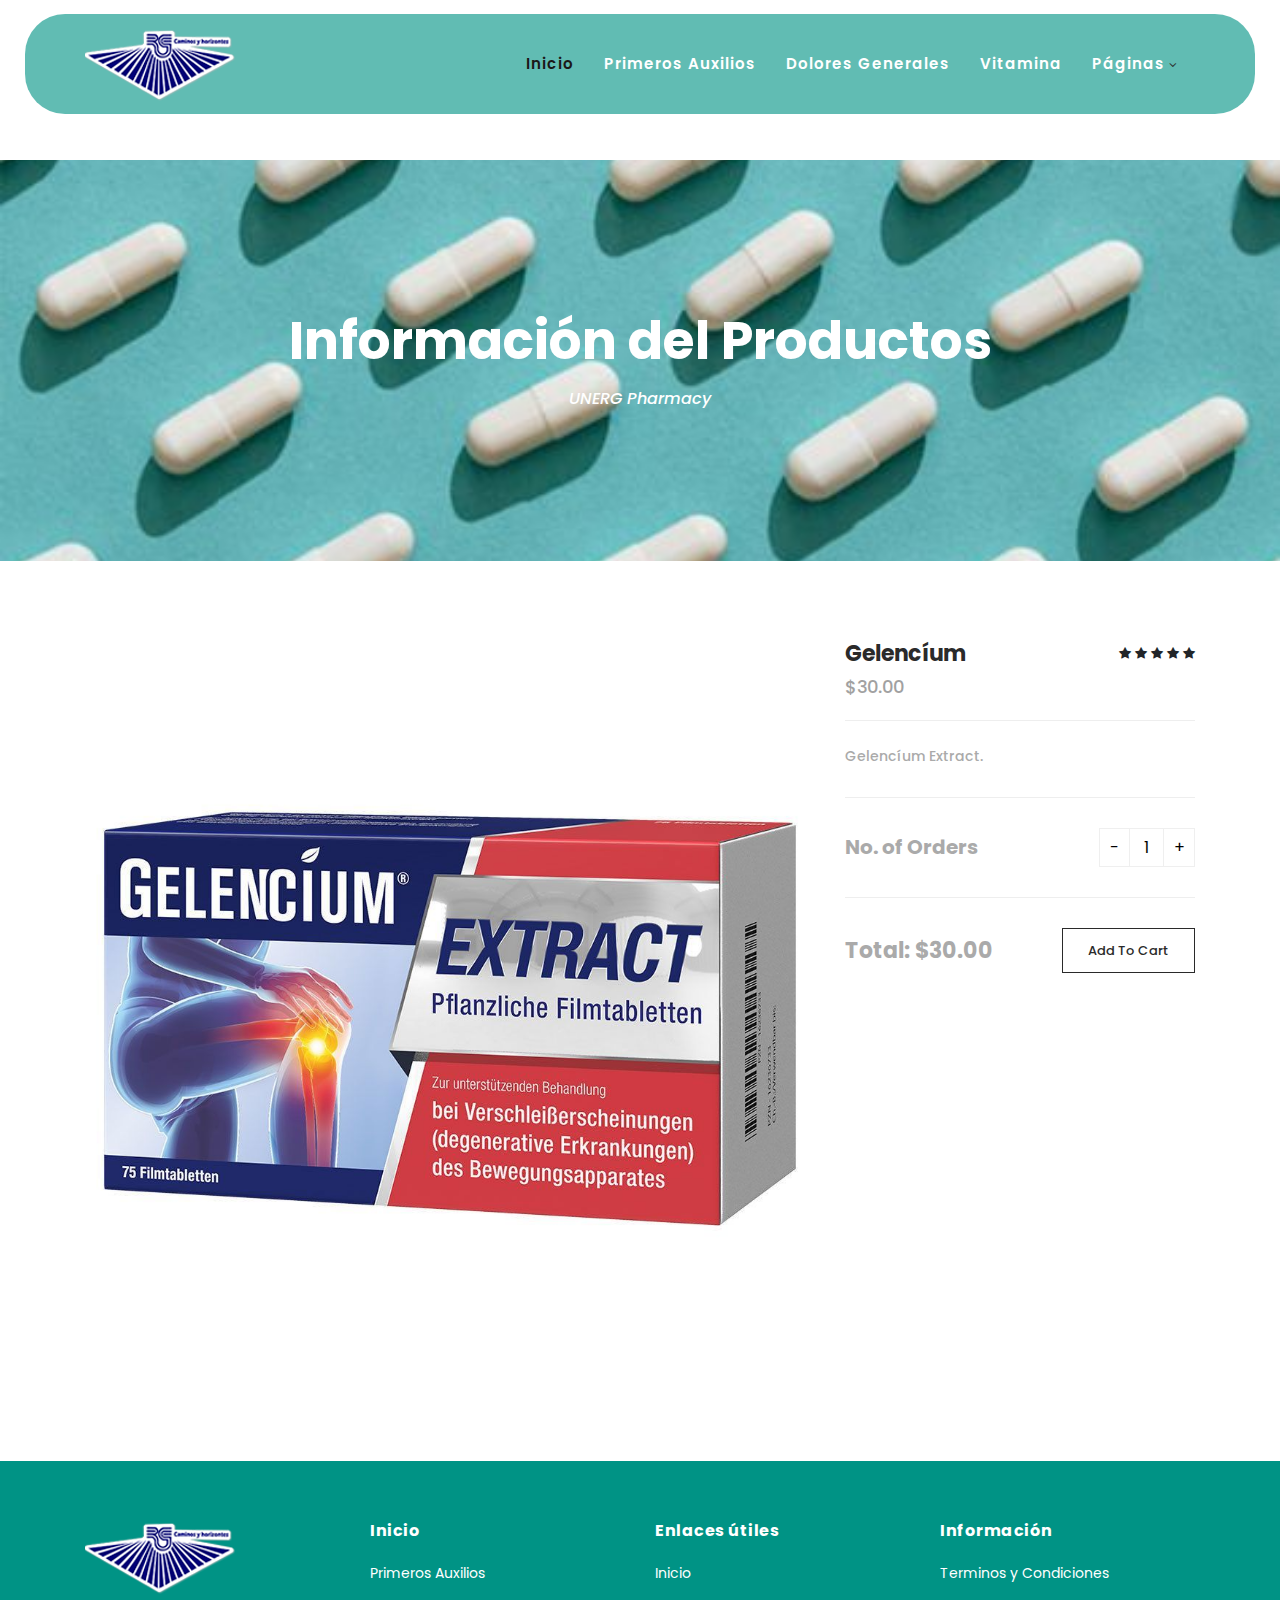
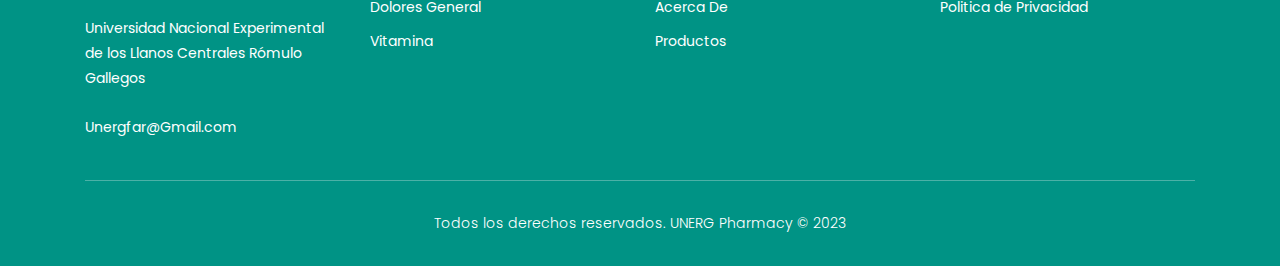
<file: hexashop-1.0.0/single-product.html>
<!DOCTYPE html>
<html lang="en">
  <head>
    <meta charset="utf-8" />
    <meta
      name="viewport"
      content="width=device-width, initial-scale=1, shrink-to-fit=no"
    />
    <meta name="description" content="" />
    <meta name="author" content="" />
    <link
      href="https://fonts.googleapis.com/css?family=Poppins:100,200,300,400,500,600,700,800,900&display=swap"
      rel="stylesheet"
    />
    <link
      rel="shortcut icon"
      href="../hexashop-1.0.0/assets/images/logso.png"
      type="image/x-icon"
    />

    <title>UNERG Pharmacy</title>

    <!-- Additional CSS Files -->
    <link
      rel="stylesheet"
      type="text/css"
      href="assets/css/bootstrap.min.css"
    />

    <link rel="stylesheet" type="text/css" href="assets/css/font-awesome.css" />

    <link rel="stylesheet" href="assets/css/templatemo-hexashop.css" />

    <link rel="stylesheet" href="assets/css/owl-carousel.css" />

    <link rel="stylesheet" href="assets/css/lightbox.css" />
    <!--

TemplateMo 571 Hexashop

https://templatemo.com/tm-571-hexashop

-->
  </head>

  <body>
    <!-- ***** Preloader Start ***** -->
    <div id="preloader">
      <div class="jumper">
        <div></div>
        <div></div>
        <div></div>
      </div>
    </div>
    <!-- ***** Preloader End ***** -->

    <!-- ***** Header Area Start ***** -->
    <header class="header-area header-sticky">
      <div class="container">
        <div class="row">
          <div class="col-12">
            <nav class="main-nav">
              <!-- ***** Logo Start ***** -->
              <a href="index.html" class="logo">
                <img src="assets/images/logso.png" />
              </a>
              <!-- ***** Logo End ***** -->
              <!-- ***** Menu Start ***** -->
              <ul class="nav">
                <li class="scroll-to-section">
                  <a href="index.html" class="active">Inicio</a>
                </li>
                <li class="scroll-to-section">
                  <a href="index.html">Primeros Auxilios</a>
                </li>
                <li class="scroll-to-section">
                  <a href="index.html">Dolores Generales</a>
                </li>
                <li class="scroll-to-section">
                  <a href="index.html">Vitamina</a>
                </li>
                <li class="submenu">
                  <a href="javascript:;">Páginas</a>
                  <ul>
                    <li><a href="about.html">Acerca De</a></li>
                    <li><a href="products.html">Productos</a></li>
                    <li><a href="single-product.html">Single Product</a></li>
                  </ul>
                </li>
              </ul>

              <!-- ***** Menu End ***** -->
            </nav>
          </div>
        </div>
      </div>
    </header>
    <!-- ***** Header Area End ***** -->

    <!-- ***** Main Banner Area Start ***** -->
    <div class="page-heading" id="top">
      <div class="container">
        <div class="row">
          <div class="col-lg-12">
            <div class="inner-content">
              <h2>Información del Productos</h2>
              <span>UNERG Pharmacy</span>
            </div>
          </div>
        </div>
      </div>
    </div>
    <!-- ***** Main Banner Area End ***** -->

    <!-- ***** Product Area Starts ***** -->
    <section class="section" id="product">
      <div class="container">
        <div class="row">
          <div class="col-lg-8">
            <div class="left-images">
              <img src="assets/images/single-product-01.jpeg" alt="" />
            </div>
          </div>
          <div class="col-lg-4">
            <div class="right-content">
              <h4>Gelencíum</h4>
              <span class="price">$30.00</span>
              <ul class="stars">
                <li><i class="fa fa-star"></i></li>
                <li><i class="fa fa-star"></i></li>
                <li><i class="fa fa-star"></i></li>
                <li><i class="fa fa-star"></i></li>
                <li><i class="fa fa-star"></i></li>
              </ul>
              <span>Gelencíum Extract.</span>

              <div class="quantity-content">
                <div class="left-content">
                  <h6>No. of Orders</h6>
                </div>
                <div class="right-content">
                  <div class="quantity buttons_added">
                    <input type="button" value="-" class="minus" /><input
                      type="number"
                      step="1"
                      min="1"
                      max=""
                      name="quantity"
                      value="1"
                      title="Qty"
                      class="input-text qty text"
                      size="4"
                      pattern=""
                      inputmode=""
                    /><input type="button" value="+" class="plus" />
                  </div>
                </div>
              </div>
              <div class="total">
                <h4>Total: $30.00</h4>
                <div class="main-border-button">
                  <a href="#">Add To Cart</a>
                </div>
              </div>
            </div>
          </div>
        </div>
      </div>
    </section>
    <!-- ***** Product Area Ends ***** -->

    <!-- ***** Footer Start ***** -->
    <footer>
      <div class="container">
        <div class="row">
          <div class="col-lg-3">
            <div class="first-item">
              <div class="logo">
                <img src="assets/images/logso.png" alt="Logo de la Unerg" />
              </div>
              <ul>
                <li>
                  <p class="pblanco">
                    Universidad Nacional Experimental de los Llanos Centrales
                    Rómulo Gallegos
                  </p>
                  <br />
                  <p class="pblanco">Unergfar@Gmail.com</p>
                </li>
              </ul>
            </div>
          </div>
          <div class="col-lg-3">
            <h4>Inicio</h4>
            <ul>
              <li class="scroll-to-section">
                <a href="index.html">Primeros Auxilios</a>
              </li>
              <li class="scroll-to-section">
                <a href="index.html">Dolores General</a>
              </li>
              <li class="scroll-to-section">
                <a href="index.html">Vitamina</a>
              </li>
            </ul>
          </div>
          <div class="col-lg-3">
            <h4>Enlaces útiles</h4>
            <ul>
              <li><a href="/hexashop-1.0.0/index.html">Inicio</a></li>
              <li><a href="/hexashop-1.0.0/about.html">Acerca De</a></li>
              <li><a href="/hexashop-1.0.0/products.html">Productos</a></li>
            </ul>
          </div>
          <div class="col-lg-3">
            <h4>Información</h4>
            <ul>
              <li><a href="#">Terminos y Condiciones </a></li>
              <li><a href="#">Politica de Privacidad</a></li>
            </ul>
          </div>
          <div class="col-lg-12">
            <div class="under-footer">
              <p>Todos los derechos reservados. UNERG Pharmacy &copy; 2023</p>
            </div>
          </div>
        </div>
      </div>
    </footer>

    <!-- jQuery -->
    <script src="assets/js/jquery-2.1.0.min.js"></script>

    <!-- Bootstrap -->
    <script src="assets/js/popper.js"></script>
    <script src="assets/js/bootstrap.min.js"></script>

    <!-- Plugins -->
    <script src="assets/js/owl-carousel.js"></script>
    <script src="assets/js/accordions.js"></script>
    <script src="assets/js/datepicker.js"></script>
    <script src="assets/js/scrollreveal.min.js"></script>
    <script src="assets/js/waypoints.min.js"></script>
    <script src="assets/js/jquery.counterup.min.js"></script>
    <script src="assets/js/imgfix.min.js"></script>
    <script src="assets/js/slick.js"></script>
    <script src="assets/js/lightbox.js"></script>
    <script src="assets/js/isotope.js"></script>
    <script src="assets/js/quantity.js"></script>

    <!-- Global Init -->
    <script src="assets/js/custom.js"></script>

    <script>
      $(function () {
        var selectedClass = "";
        $("p").click(function () {
          selectedClass = $(this).attr("data-rel");
          $("#portfolio").fadeTo(50, 0.1);
          $("#portfolio div")
            .not("." + selectedClass)
            .fadeOut();
          setTimeout(function () {
            $("." + selectedClass).fadeIn();
            $("#portfolio").fadeTo(50, 1);
          }, 500);
        });
      });
    </script>
  </body>
</html>
</file>
<file: hexashop-1.0.0/assets/css/templatemo-hexashop.css>
/*

TemplateMo 571 Hexashop

https://templatemo.com/tm-571-hexashop

*/

/* ---------------------------------------------
Table of contents
------------------------------------------------
01. font & reset css
02. reset
03. global styles
04. header
05. banner
06. features
07. testimonials
08. contact
09. footer
10. preloader
11. search
12. portfolio

--------------------------------------------- */
/* 
---------------------------------------------
font & reset css
--------------------------------------------- 
*/
@import url("https://fonts.googleapis.com/css?family=Poppins:100,200,300,400,500,600,700,800,900");
/* 
---------------------------------------------
reset
--------------------------------------------- 
*/
html,
body,
div,
span,
applet,
object,
iframe,
h1,
h2,
h3,
h4,
h5,
h6,
p,
blockquote,
div pre,
a,
abbr,
acronym,
address,
big,
cite,
code,
del,
dfn,
em,
font,
img,
ins,
kbd,
q,
s,
samp,
small,
strike,
strong,
sub,
sup,
tt,
var,
b,
u,
i,
center,
dl,
dt,
dd,
ol,
ul,
li,
figure,
header,
nav,
section,
article,
aside,
footer,
figcaption {
  margin: 0;
  padding: 0;
  border: 0;
  outline: 0;
}

.clearfix:after {
  content: ".";
  display: block;
  clear: both;
  visibility: hidden;
  line-height: 0;
  height: 0;
}

.clearfix {
  display: inline-block;
}

html[xmlns] .clearfix {
  display: block;
}

* html .clearfix {
  height: 1%;
}

ul,
li {
  padding: 0;
  margin: 0;
  list-style: none;
  border-radius: 0.5rem;
}

header,
nav,
section,
article,
aside,
footer,
hgroup {
  display: block;
}

* {
  box-sizing: border-box;
}

html,
body {
  font-family: "Poppins", sans-serif;
  font-weight: 400;
  background-color: #fff;
  font-size: 16px;
  -ms-text-size-adjust: 100%;
  -webkit-font-smoothing: antialiased;
  -moz-osx-font-smoothing: grayscale;
}

a {
  text-decoration: none !important;
}

h1,
h2,
h3,
h4,
h5,
h6 {
  margin-top: 0px;
  margin-bottom: 0px;
}

ul {
  margin-bottom: 0px;
}

.pblanco {
  font-size: 14px;
  line-height: 25px;
  color: #ffffff;
}
p {
  font-size: 14px;
  line-height: 25px;
  color: #000000;
}

/* 
---------------------------------------------
global styles
--------------------------------------------- 
*/
html,
body {
  background: #fff;
  font-family: "Poppins", sans-serif;
}

::selection {
  background: #2a2a2a;
  color: #fff;
}

::-moz-selection {
  background: #2a2a2a;
  color: #fff;
}

@media (max-width: 991px) {
  html,
  body {
    overflow-x: hidden;
  }
  .mobile-top-fix {
    margin-top: 30px;
    margin-bottom: 0px;
  }
  .mobile-bottom-fix {
    margin-bottom: 30px;
  }
  .mobile-bottom-fix-big {
    margin-bottom: 60px;
  }
}

.main-border-button a {
  font-size: 13px;
  color: #fff;
  border: 1px solid #fff;
  padding: 12px 25px;
  display: inline-block;
  font-weight: 500;
  transition: all 0.3s;
}

.main-border-button a:hover {
  background-color: #fff;
  color: #2a2a2a;
}

.main-white-button a {
  font-size: 13px;
  color: #2a2a2a;
  background-color: #fff;
  padding: 12px 25px;
  display: inline-block;
  border-radius: 3px;
  font-weight: 600;
  transition: all 0.3s;
}

.main-white-button a:hover {
  opacity: 0.9;
}

.main-text-button a {
  font-size: 13px;
  color: #fff;
  font-weight: 600;
  transition: all 0.3s;
}

.main-text-button a:hover {
  opacity: 0.9;
}

.section-heading h2 {
  font-size: 34px;
  font-weight: 700;
  color: #2a2a2a;
}

.section-heading span {
  font-size: 14px;
  color: #000000;
  font-style: italic;
  font-weight: 400;
}

/* 
---------------------------------------------
header
--------------------------------------------- 
*/

.background-header {
  border-bottom: none !important;
  background-color: #fff;
  height: 80px !important;
  position: fixed !important;
  top: 0px;
  left: 0px;
  right: 0px;
  box-shadow: 0px 0px 10px rgba(0, 0, 0, 0.15) !important;
}

.background-header .logo,
.background-header .main-nav .nav li a {
  color: #ffffff !important;
}

.background-header .main-nav .nav li:hover a {
  color: #2a2a2a !important;
}

.background-header .nav li a.active {
  color: #2a2a2a !important;
}

.header-area {
  box-shadow: none;
  background-color: #139b8eab;
  position: absolute;
  border-radius: 2.5rem;
  top: 14px;
  left: 25px;
  right: 25px;
  z-index: 100;
  height: 100px;
  -webkit-transition: all 0.5s ease 0s;
  -moz-transition: all 0.5s ease 0s;
  -o-transition: all 0.5s ease 0s;
  transition: all 0.5s ease 0s;
}

.header-area .main-nav {
  min-height: 80px;
  background: transparent;
}

.header-area .main-nav .logo {
  line-height: 100px;
  color: #fff;
  font-size: 28px;
  font-weight: 700;
  text-transform: uppercase;
  letter-spacing: 2px;
  float: left;
  -webkit-transition: all 0.3s ease 0s;
  -moz-transition: all 0.3s ease 0s;
  -o-transition: all 0.3s ease 0s;
  transition: all 0.3s ease 0s;
}

.background-header .main-nav .logo {
  line-height: 75px;
}

.background-header .nav {
  margin-top: 20px !important;
}

.header-area .main-nav .nav {
  float: right;
  margin-top: 30px;
  margin-right: 0px;
  background-color: transparent;
  -webkit-transition: all 0.3s ease 0s;
  -moz-transition: all 0.3s ease 0s;
  -o-transition: all 0.3s ease 0s;
  transition: all 0.3s ease 0s;
  position: relative;
  z-index: 999;
}

.header-area .main-nav .nav li {
  padding-left: 15px;
  padding-right: 15px;
}

.header-area .main-nav .nav li:last-child {
  padding-right: 0px;
}

.header-area .main-nav .nav li a {
  display: block;
  font-weight: 600;
  font-size: 15px;
  color: #2a2a2a;
  text-transform: capitalize;
  -webkit-transition: all 0.3s ease 0s;
  -moz-transition: all 0.3s ease 0s;
  -o-transition: all 0.3s ease 0s;
  transition: all 0.3s ease 0s;
  height: 40px;
  line-height: 40px;
  border: transparent;
  letter-spacing: 1px;
  border-radius: 2rem;
}

.header-area .main-nav .nav li a {
  color: #ffffff;
}

.header-area .main-nav .nav li:hover a,
.header-area .main-nav .nav li a.active {
  color: #1b1818 !important;
}

.background-header .main-nav .nav li:hover a,
.background-header .main-nav .nav li a.active {
  color: #1b1818 !important;
  opacity: 1;
}

.header-area .main-nav .nav li.submenu {
  position: relative;
  padding-right: 30px;
}

.header-area .main-nav .nav li.submenu:after {
  font-family: FontAwesome;
  content: "\f107";
  font-size: 12px;
  color: #2a2a2a;
  position: absolute;
  right: 18px;
  top: 12px;
}

.background-header .main-nav .nav li.submenu:after {
  color: #2a2a2a;
}

.header-area .main-nav .nav li.submenu ul {
  position: absolute;
  width: 200px;
  box-shadow: 0 2px 28px 0 rgba(0, 0, 0, 0.06);
  overflow: hidden;
  top: 50px;
  opacity: 0;
  transform: translateY(+2em);
  visibility: hidden;
  z-index: -1;
  transition: all 0.3s ease-in-out 0s, visibility 0s linear 0.3s,
    z-index 0s linear 0.01s;
}

.header-area .main-nav .nav li.submenu ul li {
  margin-left: 0px;
  padding-left: 0px;
  padding-right: 0px;
}

.header-area .main-nav .nav li.submenu ul li a {
  opacity: 1;
  display: block;
  background: #139b8eab;
  color: #ffffff !important;
  padding-left: 20px;
  height: 40px;
  line-height: 40px;
  -webkit-transition: all 0.3s ease 0s;
  -moz-transition: all 0.3s ease 0s;
  -o-transition: all 0.3s ease 0s;
  transition: all 0.3s ease 0s;
  position: relative;
  font-size: 13px;
  font-weight: 400;
  border-bottom: 1px solid #eee;
}

.header-area .main-nav .nav li.submenu ul li a:hover {
  background: #fff;
  color: #aaa !important;
  padding-left: 25px;
}

.header-area .main-nav .nav li.submenu ul li a:hover:before {
  width: 3px;
}

.header-area .main-nav .nav li.submenu:hover ul {
  visibility: visible;
  opacity: 1;
  z-index: 1;
  transform: translateY(0%);
  transition-delay: 0s, 0s, 0.3s;
}

.header-area .main-nav .menu-trigger {
  cursor: pointer;
  display: block;
  position: absolute;
  top: 33px;
  width: 32px;
  height: 40px;
  text-indent: -9999em;
  z-index: 99;
  right: 40px;
  display: none;
}

.background-header .main-nav .menu-trigger {
  top: 23px;
}

.header-area .main-nav .menu-trigger span,
.header-area .main-nav .menu-trigger span:before,
.header-area .main-nav .menu-trigger span:after {
  -moz-transition: all 0.4s;
  -o-transition: all 0.4s;
  -webkit-transition: all 0.4s;
  transition: all 0.4s;
  background-color: #1e1e1e;
  display: block;
  position: absolute;
  width: 30px;
  height: 2px;
  left: 0;
}

.background-header .main-nav .menu-trigger span,
.background-header .main-nav .menu-trigger span:before,
.background-header .main-nav .menu-trigger span:after {
  background-color: #1e1e1e;
}

.header-area .main-nav .menu-trigger span:before,
.header-area .main-nav .menu-trigger span:after {
  -moz-transition: all 0.4s;
  -o-transition: all 0.4s;
  -webkit-transition: all 0.4s;
  transition: all 0.4s;
  background-color: #1e1e1e;
  display: block;
  position: absolute;
  width: 30px;
  height: 2px;
  left: 0;
  width: 75%;
}

.background-header .main-nav .menu-trigger span:before,
.background-header .main-nav .menu-trigger span:after {
  background-color: #1e1e1e;
}

.header-area .main-nav .menu-trigger span:before,
.header-area .main-nav .menu-trigger span:after {
  content: "";
}

.header-area .main-nav .menu-trigger span {
  top: 16px;
}
about-page-heading .header-area .main-nav .menu-trigger span:before {
  -moz-transform-origin: 33% 100%;
  -ms-transform-origin: 33% 100%;
  -webkit-transform-origin: 33% 100%;
  transform-origin: 33% 100%;
  top: -10px;
  z-index: 10;
}

.header-area .main-nav .menu-trigger span:after {
  -moz-transform-origin: 33% 0;
  -ms-transform-origin: 33% 0;
  -webkit-transform-origin: 33% 0;
  transform-origin: 33% 0;
  top: 10px;
}

.header-area .main-nav .menu-trigger.active span,
.header-area .main-nav .menu-trigger.active span:before,
.header-area .main-nav .menu-trigger.active span:after {
  background-color: transparent;
  width: 100%;
}

.header-area .main-nav .menu-trigger.active span:before {
  -moz-transform: translateY(6px) translateX(1px) rotate(45deg);
  -ms-transform: translateY(6px) translateX(1px) rotate(45deg);
  -webkit-transform: translateY(6px) translateX(1px) rotate(45deg);
  transform: translateY(6px) translateX(1px) rotate(45deg);
  background-color: #1e1e1e;
}

.background-header .main-nav .menu-trigger.active span:before {
  background-color: #1e1e1e;
}

.header-area .main-nav .menu-trigger.active span:after {
  -moz-transform: translateY(-6px) translateX(1px) rotate(-45deg);
  -ms-transform: translateY(-6px) translateX(1px) rotate(-45deg);
  -webkit-transform: translateY(-6px) translateX(1px) rotate(-45deg);
  transform: translateY(-6px) translateX(1px) rotate(-45deg);
  background-color: #1e1e1e;
}

.background-header .main-nav .menu-trigger.active span:after {
  background-color: #1e1e1e;
}

.header-area.header-sticky {
  min-height: 80px;
}

.header-area .nav {
  margin-top: 30px;
}

.header-area.header-sticky .nav li a.active {
  color: #aaa;
}

@media (max-width: 1200px) {
  .header-area .main-nav .nav li {
    padding-left: 12px;
    padding-right: 12px;
  }
  .header-area .main-nav:before {
    display: none;
  }
}

@media (max-width: 767px) {
  .header-area .main-nav .logo {
    color: #1e1e1e;
  }
  .header-area.header-sticky .nav li a:hover,
  .header-area.header-sticky .nav li a.active {
    color: #aaa !important;
    opacity: 1;
  }
  .header-area.header-sticky .nav li.search-icon a {
    width: 100%;
  }
  .header-area {
    background-color: #f7f7f7;
    padding: 0px 15px;
    height: 100px;
    box-shadow: none;
    text-align: center;
  }
  .header-area .container {
    padding: 0px;
  }
  .header-area .logo {
    margin-left: 30px;
  }
  .header-area .menu-trigger {
    display: block !important;
  }
  .header-area .main-nav {
    overflow: hidden;
  }
  .header-area .main-nav .nav {
    float: none;
    width: 100%;
    display: none;
    -webkit-transition: all 0s ease 0s;
    -moz-transition: all 0s ease 0s;
    -o-transition: all 0s ease 0s;
    transition: all 0s ease 0s;
    margin-left: 0px;
  }
  .header-area .main-nav .nav li:first-child {
    border-top: 1px solid #eee;
  }
  .header-area.header-sticky .nav {
    margin-top: 100px !important;
  }
  .header-area .main-nav .nav li {
    width: 100%;
    background: #fff;
    border-bottom: 1px solid #eee;
    padding-left: 0px !important;
    padding-right: 0px !important;
  }
  .header-area .main-nav .nav li a {
    height: 50px !important;
    line-height: 50px !important;
    padding: 0px !important;
    border: none !important;
    background: #f7f7f7 !important;
    color: #191a20 !important;
  }
  .header-area .main-nav .nav li a:hover {
    background: #eee !important;
    color: #aaa !important;
  }
  .header-area .main-nav .nav li.submenu ul {
    position: relative;
    visibility: inherit;
    opacity: 1;
    z-index: 1;
    transform: translateY(0%);
    transition-delay: 0s, 0s, 0.3s;
    top: 0px;
    width: 100%;
    box-shadow: none;
    height: 0px;
  }
  .header-area .main-nav .nav li.submenu ul li a {
    font-size: 12px;
    font-weight: 400;
  }
  .header-area .main-nav .nav li.submenu ul li a:hover:before {
    width: 0px;
  }
  .header-area .main-nav .nav li.submenu ul.active {
    height: auto !important;
  }
  .header-area .main-nav .nav li.submenu:after {
    color: #3b566e;
    right: 25px;
    font-size: 14px;
    top: 15px;
  }
  .header-area .main-nav .nav li.submenu:hover ul,
  .header-area .main-nav .nav li.submenu:focus ul {
    height: 0px;
  }
}

@media (min-width: 767px) {
  .header-area .main-nav .nav {
    display: flex !important;
  }
}

/* 
---------------------------------------------
banner
--------------------------------------------- 
*/

.main-banner {
  padding-top: 160px;
  padding-bottom: 30px;
}

.main-banner .left-content .thumb img {
  width: 100%;
  overflow: hidden;
}

.main-banner .left-content .inner-content {
  position: absolute;
  left: 100px;
  top: 50%;
  transform: translateY(-50%);
}

.main-banner .left-content .inner-content h4 {
  color: #fff;
  margin-top: -10px;
  font-size: 52px;
  font-weight: 700;
  margin-bottom: 20px;
}

.main-banner .left-content .inner-content span {
  font-size: 16px;
  color: #fff;
  font-weight: 400;
  font-style: italic;
  display: block;
  margin-bottom: 30px;
}

.main-banner .right-content .right-first-image {
  margin-bottom: 28.5px;
}

.main-banner .right-content .right-first-image .thumb {
  position: relative;
  text-align: center;
}

.main-banner .right-content .right-first-image .thumb img {
  width: 100%;
  overflow: hidden;
}

.main-banner .right-content .right-first-image .thumb .inner-content {
  position: absolute;
  top: 50%;
  transform: translateY(-50%);
  width: 100%;
  text-align: center;
}

.main-banner .right-content .right-first-image .thumb .inner-content h4 {
  color: #fff;
  font-size: 24px;
  font-weight: 700;
  margin-bottom: 15px;
}

.main-banner .right-content .right-first-image .thumb .inner-content span {
  font-size: 16px;
  color: #fff;
  font-style: italic;
}

.main-banner .right-content .right-first-image .thumb .hover-content {
  position: absolute;
  top: 15px;
  right: 15px;
  left: 15px;
  bottom: 15px;
  text-align: center;
  background-color: rgba(42, 42, 42, 0.97);
  opacity: 0;
  visibility: hidden;
  transition: all 0.5s;
}

.main-banner .right-content .right-first-image .thumb:hover .hover-content {
  opacity: 1;
  visibility: visible;
}

.main-banner .right-content .right-first-image .thumb .hover-content .inner {
  position: absolute;
  top: 50%;
  left: 50%;
  transform: translate(-50%, -50%);
  width: 100%;
}

.main-banner .right-content .right-first-image .thumb .hover-content h4 {
  color: #fff;
  font-size: 24px;
  font-weight: 700;
  margin-bottom: 15px;
}

.main-banner .right-content .right-first-image .thumb .hover-content p {
  color: #fff;
  padding: 0px 20px;
  margin-bottom: 20px;
}

/*
---------------------------------------------
Men
---------------------------------------------
*/

#men {
  padding-top: 90px;
  padding-bottom: 90px;
}

#men .section-heading {
  margin-bottom: 60px;
}

#men .item .down-content {
  padding-top: 30px;
  position: relative;
  z-index: 3;
  background-color: #fff;
}

#men .item .down-content h4 {
  font-size: 22px;
  color: #2a2a2a;
  font-weight: 700;
  margin-bottom: 8px;
}

#men .item .down-content span {
  font-size: 18px;
  color: #000000;
  font-weight: 500;
  display: block;
}

#men .item .down-content ul.stars {
  position: absolute;
  right: 0;
  top: 30px;
}

#men .item .down-content ul.stars li {
  display: inline;
  font-size: 13px;
}

#men .item .thumb .hover-content {
  position: absolute;
  z-index: 2;
  text-align: center;
  bottom: -60px;
  width: 100%;
  opacity: 0;
  visibility: hidden;
  transition: all 0.5s;
}

#men .item .thumb:hover .hover-content {
  bottom: 30px;
  opacity: 1;
  visibility: visible;
}

#men .item .thumb {
  position: relative;
}

#men .item .thumb .hover-content ul li {
  display: inline;
  margin: 0px 10px;
}

#men .item .thumb .hover-content ul li a {
  width: 50px;
  height: 50px;
  text-align: center;
  line-height: 50px;
  display: inline-block;
  color: #2a2a2a;
  background-color: #fff;
}

#men .owl-nav {
  text-align: center;
  position: absolute;
  width: 100%;
  top: 40%;
  transform: translateY(-25px);
}

#men .owl-dots {
  display: none;
}

#men .owl-nav .owl-prev {
  position: absolute;
  left: -80px;
  outline: none;
}

#men .owl-nav .owl-prev span,
#men .owl-nav .owl-next span {
  opacity: 0;
}

#men .owl-nav .owl-prev:before {
  display: inline-block;
  font-family: "FontAwesome";
  color: #2a2a2a;
  font-size: 25px;
  font-weight: 700;
  content: "\f104";
  width: 50px;
  height: 50px;
  background-color: transparent;
  line-height: 48px;
  border: 1px solid #2a2a2a;
  border-radius: 2rem;
}

#men .owl-nav .owl-prev {
  opacity: 0.75;
  transition: all 0.5s;
}

#men .owl-nav .owl-prev:hover {
  opacity: 1;
}

#men .owl-nav .owl-next {
  opacity: 0.75;
  transition: all 0.5s;
}

#men .owl-nav .owl-next:hover {
  opacity: 1;
}

#men .owl-nav .owl-next {
  outline: none;
  position: absolute;
  right: -85px;
}

#men .owl-nav .owl-next:before {
  display: inline-block;
  font-family: "FontAwesome";
  color: #2a2a2a;
  font-size: 25px;
  font-weight: 700;
  content: "\f105";
  width: 50px;
  height: 50px;
  background-color: transparent;
  line-height: 48px;
  border: 1px solid #2a2a2a;
  border-radius: 2rem;
}

/*
---------------------------------------------
Women
---------------------------------------------
*/

#women {
  padding-top: 90px;
  padding-bottom: 90px;
}

#women .section-heading {
  margin-bottom: 60px;
}

#women .item .down-content {
  padding-top: 30px;
  position: relative;
  z-index: 3;
  background-color: #fff;
}

#women .item .down-content h4 {
  font-size: 22px;
  color: #2a2a2a;
  font-weight: 700;
  margin-bottom: 8px;
}

#women .item .down-content span {
  font-size: 18px;
  color: #000000;
  font-weight: 500;
  display: block;
}

#women .item .down-content ul.stars {
  position: absolute;
  right: 0;
  top: 30px;
}

#women .item .down-content ul.stars li {
  display: inline;
  font-size: 13px;
}

#women .item .thumb .hover-content {
  position: absolute;
  z-index: 2;
  text-align: center;
  bottom: -60px;
  width: 100%;
  opacity: 0;
  visibility: hidden;
  transition: all 0.5s;
}

#women .item .thumb:hover .hover-content {
  bottom: 30px;
  opacity: 1;
  visibility: visible;
}

#women .item .thumb {
  position: relative;
}

#women .item .thumb .hover-content ul li {
  display: inline;
  margin: 0px 10px;
}

#women .item .thumb .hover-content ul li a {
  width: 50px;
  height: 50px;
  text-align: center;
  line-height: 50px;
  display: inline-block;
  color: #2a2a2a;
  background-color: #fff;
}

#women .owl-nav {
  text-align: center;
  position: absolute;
  width: 100%;
  top: 40%;
  transform: translateY(-25px);
}

#women .owl-dots {
  display: none;
}

#women .owl-nav .owl-prev {
  position: absolute;
  left: -80px;
  outline: none;
}

#women .owl-nav .owl-prev span,
#women .owl-nav .owl-next span {
  opacity: 0;
}

#women .owl-nav .owl-prev:before {
  display: inline-block;
  font-family: "FontAwesome";
  color: #2a2a2a;
  font-size: 25px;
  font-weight: 700;
  content: "\f104";
  width: 50px;
  height: 50px;
  background-color: transparent;
  line-height: 48px;
  border: 1px solid #2a2a2a;
  border-radius: 2rem;
}

#women .owl-nav .owl-prev {
  opacity: 0.75;
  transition: all 0.5s;
}

#women .owl-nav .owl-prev:hover {
  opacity: 1;
}

#women .owl-nav .owl-next {
  opacity: 0.75;
  transition: all 0.5s;
}

#women .owl-nav .owl-next:hover {
  opacity: 1;
}

#women .owl-nav .owl-next {
  outline: none;
  position: absolute;
  right: -85px;
}

#women .owl-nav .owl-next:before {
  display: inline-block;
  font-family: "FontAwesome";
  color: #2a2a2a;
  font-size: 25px;
  font-weight: 700;
  content: "\f105";
  width: 50px;
  height: 50px;
  background-color: transparent;
  line-height: 48px;
  border: 1px solid #2a2a2a;
  border-radius: 2rem;
}

/*
---------------------------------------------
Kids
---------------------------------------------
*/

#kids {
  padding-top: 90px;
  padding-bottom: 90px;
}

#kids .section-heading {
  margin-bottom: 60px;
}

#kids .item .down-content {
  padding-top: 30px;
  position: relative;
  z-index: 3;
  background-color: #fff;
}

#kids .item .down-content h4 {
  font-size: 22px;
  color: #2a2a2a;
  font-weight: 700;
  margin-bottom: 8px;
}

#kids .item .down-content span {
  font-size: 18px;
  color: #000000;
  font-weight: 500;
  display: block;
}

#kids .item .down-content ul.stars {
  position: absolute;
  right: 0;
  top: 30px;
}

#kids .item .down-content ul.stars li {
  display: inline;
  font-size: 13px;
}

#kids .item .thumb .hover-content {
  position: absolute;
  z-index: 2;
  text-align: center;
  bottom: -60px;
  width: 100%;
  opacity: 0;
  visibility: hidden;
  transition: all 0.5s;
}

#kids .item .thumb:hover .hover-content {
  bottom: 30px;
  opacity: 1;
  visibility: visible;
}

#kids .item .thumb {
  position: relative;
}

#kids .item .thumb .hover-content ul li {
  display: inline;
  margin: 0px 10px;
}

#kids .item .thumb .hover-content ul li a {
  width: 50px;
  height: 50px;
  text-align: center;
  line-height: 50px;
  display: inline-block;
  color: #2a2a2a;
  background-color: #fff;
}

#kids .owl-nav {
  text-align: center;
  position: absolute;
  width: 100%;
  top: 40%;
  transform: translateY(-25px);
}

#kids .owl-dots {
  display: none;
}

#kids .owl-nav .owl-prev {
  position: absolute;
  left: -80px;
  outline: none;
}

#kids .owl-nav .owl-prev span,
#kids .owl-nav .owl-next span {
  opacity: 0;
}

#kids .owl-nav .owl-prev:before {
  display: inline-block;
  font-family: "FontAwesome";
  color: #2a2a2a;
  font-size: 25px;
  font-weight: 700;
  content: "\f104";
  width: 50px;
  height: 50px;
  background-color: transparent;
  line-height: 48px;
  border: 1px solid #2a2a2a;
  border-radius: 2rem;
}

#kids .owl-nav .owl-prev {
  opacity: 0.75;
  transition: all 0.5s;
}

#kids .owl-nav .owl-prev:hover {
  opacity: 1;
}

#kids .owl-nav .owl-next {
  opacity: 0.75;
  transition: all 0.5s;
}

#kids .owl-nav .owl-next:hover {
  opacity: 1;
}

#kids .owl-nav .owl-next {
  outline: none;
  position: absolute;
  right: -85px;
}

#kids .owl-nav .owl-next:before {
  display: inline-block;
  font-family: "FontAwesome";
  color: #2a2a2a;
  font-size: 25px;
  font-weight: 700;
  content: "\f105";
  width: 50px;
  height: 50px;
  background-color: transparent;
  line-height: 48px;
  border: 1px solid #2a2a2a;
  border-radius: 2rem;
}

/*
---------------------------------------------
Explore
---------------------------------------------
*/

#explore {
  padding-top: 90px;
  padding-bottom: 90px;
  border-bottom: 3px dotted #eee;
}

#explore .left-content {
  margin-right: 30px;
}

#explore .left-content h2 {
  font-size: 34px;
  font-weight: 700;
  color: #2a2a2a;
}

#explore .left-content span {
  font-size: 14px;
  color: #000000;
  font-weight: 500;
  display: block;
  margin-top: 25px;
}

#explore .left-content .quote {
  margin-top: 25px;
}

#explore .left-content .quote i {
  float: left;
  font-size: 32px;
  margin-right: 15px;
  margin-top: 10px;
}

#explore .left-content .quote p {
  font-style: italic;
  color: #2a2a2a;
  font-weight: 500;
}

#explore .left-content p {
  font-size: 14px;
  color: #000000;
  font-weight: 500;
  display: block;
  margin-top: 25px;
}

#explore .left-content .main-border-button a {
  color: #2a2a2a;
  border-color: #2a2a2a;
  margin-top: 35px;
}

#explore .left-content .main-border-button a:hover {
  background-color: #2a2a2a;
  color: #fff;
}

#explore img {
  width: 100%;
  overflow: hidden;
}

#explore .leather {
  margin-bottom: 30px;
}

#explore .first-image {
  margin-bottom: 30px;
}

#explore .leather,
#explore .types {
  min-height: 255px;
  background-color: #f8f8f8;
  text-align: center;
  width: 100%;
}

#explore .leather h4,
#explore .types h4 {
  font-size: 24px;
  font-weight: 700;
  color: #2a2a2a;
  padding-top: 90px;
  margin-bottom: 5px;
}

#explore .leather span,
#explore .types span {
  font-size: 14px;
  font-style: italic;
  color: #000000;
  font-weight: 500;
}

/* 
---------------------------------------------
Social
--------------------------------------------- 
*/

#social {
  margin-top: 90px;
  padding-bottom: 90px;
  border-bottom: 3px dotted #eee;
}

#social .col-2 {
  padding-left: 0;
  padding-right: 0;
}

#social .images {
  margin-top: 60px;
  padding-left: 15px;
  padding-right: 15px;
}

#social .thumb {
  position: relative;
}

#social .thumb .icon {
  position: absolute;
  bottom: 0;
  left: 0;
  right: 0;
  top: 0;
  width: 100%;
  background-color: rgba(0, 0, 0, 0.85);
  opacity: 0;
  visibility: hidden;
  transition: all 0.3s;
}

#social .thumb:hover .icon {
  opacity: 1;
  visibility: visible;
}

#social .thumb .icon h6 {
  color: #fff;
  position: absolute;
  font-size: 14px;
  bottom: 40px;
  font-weight: 400;
  left: 15px;
}

#social .thumb .icon i {
  color: #fff;
  position: absolute;
  bottom: 15px;
  left: 15px;
}

#social .thumb img {
  width: 100%;
  overflow: hidden;
}

/* 
---------------------------------------------
Subscribe
--------------------------------------------- 
*/

.subscribe {
  margin-top: 90px;
}

.subscribe .section-heading {
  margin-bottom: 30px;
}

.subscribe .section-heading h2 {
  line-height: 55px;
}

.subscribe form input {
  width: 100%;
  height: 44px;
  line-height: 44px;
  padding: 0px 15px;
  font-size: 14px;
  font-style: italic;
  font-weight: 500;
  color: #aaa;
  border-radius: 0px;
  border: 1px solid #7a7a7a;
  box-shadow: none;
}

.subscribe form input::focus {
  border-color: #2a2a2a;
  border-radius: 0px;
}

.subscribe form button {
  width: 44px;
  height: 44px;
  display: inline-block;
  text-align: center;
  line-height: 44px;
  background-color: #2a2a2a;
  box-shadow: none;
  border: 1px solid transparent;
  color: #fff;
  transition: all 0.3s;
}

.subscribe form button:hover {
  background-color: #fff;
  border: 1px solid #2a2a2a;
  color: #2a2a2a;
}

.subscribe ul li {
  margin-bottom: 30px;
  display: block;
}

.subscribe ul li {
  font-size: 16px;
  font-weight: 700;
  color: #2a2a2a;
}

.subscribe ul li span,
.subscribe ul li span a {
  font-size: 14px;
  font-weight: 400;
  color: #aaa;
}

.subscribe ul li span a:hover {
  color: #2a2a2a;
}

/* 
---------------------------------------------
footer
--------------------------------------------- 
*/

footer {
  margin-top: 60px;
  padding: 60px 0px 30px 0px;
  background-color: #009385;
}

footer .logo {
  margin-bottom: 20px;
}

footer ul li {
  display: block;
  margin-bottom: 10px;
}

footer ul li a {
  font-size: 14px;
  color: #fff;
  transition: all 0.3s;
}

footer ul li a:hover {
  color: #aaa;
}

footer h4 {
  letter-spacing: 0.5px;
  font-size: 16px;
  color: #fff;
  font-weight: 700;
  margin-bottom: 20px;
}

footer .under-footer {
  margin-top: 30px;
  padding-top: 30px;
  text-align: center;
  border-top: 1px solid rgba(250, 250, 250, 0.3);
}

footer .under-footer ul {
  margin-top: 20px;
}

footer .under-footer ul li {
  display: inline-block;
  margin: 0px 10px;
}

footer .under-footer ul li a {
  font-size: 22px;
}

footer .under-footer p {
  color: #fff;
  font-size: 14px;
  font-weight: 300;
}

footer .under-footer a {
  color: #cff;
}

footer .under-footer a:hover {
  color: #c66;
}

/* 
---------------------------------------------
Products Page
--------------------------------------------- 
*/

.page-heading {
  margin-top: 160px;
  margin-bottom: 30px;
  background-image: url(../images/products-page-heading.jpg);
  background-position: center center;
  background-size: cover;
  background-repeat: no-repeat;
}

.page-heading .inner-content {
  padding: 150px 0px;
  text-align: center;
}

.page-heading .inner-content h2 {
  font-size: 52px;
  color: #fff;
  font-weight: 700;
  margin-bottom: 15px;
}

.page-heading .inner-content span {
  font-size: 16px;
  font-weight: 500;
  color: #fff;
  font-style: italic;
}

#products .section-heading {
  text-align: center;
  margin-bottom: 60px;
  margin-top: 80px;
}

#products .item {
  margin-bottom: 30px;
}

#products .item .thumb img {
  width: 100%;
  overflow: hidden;
}

#products .item .down-content {
  padding-top: 20px;
  position: relative;
  z-index: 3;
  background-color: #fff;
}

#products .item .down-content h4 {
  font-size: 22px;
  color: #2a2a2a;
  font-weight: 700;
  margin-bottom: 8px;
}

#products .item .down-content span {
  font-size: 18px;
  color: #000000;
  font-weight: 500;
  display: block;
}

#products .item .down-content ul.stars {
  position: absolute;
  right: 0;
  top: 20px;
}

#products .item .down-content ul.stars li {
  display: inline;
  font-size: 13px;
}

#products .item .thumb .hover-content {
  position: absolute;
  z-index: 2;
  text-align: center;
  bottom: -60px;
  width: 100%;
  opacity: 0;
  visibility: hidden;
  transition: all 0.5s;
}

#products .item .thumb:hover .hover-content {
  bottom: 30px;
  opacity: 1;
  visibility: visible;
}

#products .item .thumb {
  position: relative;
}

#products .item .thumb .hover-content ul li {
  display: inline;
  margin: 0px 10px;
}

#products .item .thumb .hover-content ul li a {
  width: 50px;
  height: 50px;
  text-align: center;
  line-height: 50px;
  display: inline-block;
  color: #2a2a2a;
  background-color: #fff;
}

#products .pagination {
  margin-top: 30px;
  margin-bottom: 40px;
}

#products .pagination ul {
  text-align: center;
  width: 100%;
}

#products .pagination ul li {
  display: inline;
  margin: 0px 5px;
}

#products .pagination ul li a {
  width: 44px;
  height: 44px;
  border: 1px solid #2a2a2a;
  display: inline-block;
  text-align: center;
  line-height: 44px;
  font-size: 14px;
  font-weight: 500;
  color: #2a2a2a;
}

#products .pagination ul li a:hover,
#products .pagination ul li.active a {
  background-color: #2a2a2a;
  color: #fff;
}

/* 
---------------------------------------------
Single Product Page
--------------------------------------------- 
*/

#product {
  margin-top: 80px;
}

#product .left-images img {
  width: 100%;
  overflow: hidden;
  margin-bottom: 30px;
}

#product .right-content {
  position: relative;
  z-index: 3;
  background-color: #fff;
}

#product .right-content h4 {
  font-size: 22px;
  color: #2a2a2a;
  font-weight: 700;
  margin-bottom: 0px;
}

#product .right-content span.price {
  font-size: 18px;
  color: #a1a1a1;
  font-weight: 500;
  display: block;
  margin-top: 5px;
  border-bottom: 1px solid #eee;
  padding-bottom: 20px;
}

#product .right-content ul.stars {
  position: absolute;
  right: 0;
  top: 0;
}

#product .right-content ul.stars li {
  display: inline;
  font-size: 13px;
}

#product .right-content span {
  font-size: 14px;
  color: #aaaaaa;
  font-weight: 500;
  display: block;
  margin-top: 25px;
}

#product .right-content .quote {
  margin-top: 25px;
}

#product .right-content .quote i {
  float: left;
  font-size: 32px;
  margin-right: 15px;
  margin-top: 10px;
}

#product .right-content .quote p {
  font-style: italic;
  color: #2a2a2a;
  font-weight: 500;
}

#product .right-content p {
  font-size: 14px;
  color: #aaaaaa;
  font-weight: 500;
  display: block;
  margin-top: 25px;
}

.quantity-content {
  margin-top: 30px;
  padding-top: 30px;
  border-top: 1px solid #eee;
  border-bottom: 1px solid #eee;
  width: 100%;
  padding-bottom: 30px;
  margin-bottom: 30px;
}

.quantity-content .left-content {
  float: left;
  margin-right: 30px;
}

.quantity-content .right-content {
  text-align: right;
}

.quantity-content .left-content h6 {
  padding-top: 7px;
  font-size: 20px;
  font-weight: 700;
  color: #aaa;
  position: relative;
  z-index: 11;
}

.total h4 {
  float: left;
  font-size: 20px;
  margin-top: 10px;
  color: #aaa !important;
}

.total .main-border-button {
  text-align: right;
}

.total .main-border-button a {
  border-color: #2a2a2a;
  color: #2a2a2a;
}

.total .main-border-button a:hover {
  color: #fff;
  background-color: #2a2a2a;
}

.quantity {
  display: inline-block;
}

.quantity .input-text.qty {
  width: 35px;
  height: 39px;
  padding: 0 5px;
  text-align: center;
  background-color: transparent;
  border: 1px solid #efefef;
}

.quantity.buttons_added {
  text-align: left;
  position: relative;
  white-space: nowrap;
  vertical-align: top;
}

.quantity.buttons_added input {
  display: inline-block;
  margin: 0;
  vertical-align: top;
  box-shadow: none;
}

.quantity.buttons_added .minus,
.quantity.buttons_added .plus {
  padding: 7px 10px 8px;
  height: 39px;
  background-color: #ffffff;
  border: 1px solid #efefef;
  cursor: pointer;
}

.quantity.buttons_added .minus {
  border-right: 0;
}

.quantity.buttons_added .plus {
  border-left: 0;
}

.quantity.buttons_added .minus:hover,
.quantity.buttons_added .plus:hover {
  background: #eeeeee;
}

.quantity input::-webkit-outer-spin-button,
.quantity input::-webkit-inner-spin-button {
  -webkit-appearance: none;
  -moz-appearance: none;
  margin: 0;
}

.quantity.buttons_added .minus:focus,
.quantity.buttons_added .plus:focus {
  outline: none;
}

/* 
---------------------------------------------
About Us Page
--------------------------------------------- 
*/

.about-page-heading {
  margin-top: 160px;
  margin-bottom: 30px;
  background-image: url(../images/baner.jpg);
  background-position: center center;
  background-size: cover;
  background-repeat: no-repeat;
}

.about-us {
  margin-top: 80px;
}

.about-us .left-image img {
  width: 100%;
  overflow: hidden;
}

.about-us .right-content {
  margin-left: 30px;
}

.about-us .right-content h4 {
  font-size: 34px;
  font-weight: 700;
  color: #2a2a2a;
}

.about-us .right-content span {
  font-size: 14px;
  color: #000000;
  font-weight: 500;
  display: block;
  margin-top: 25px;
}

.about-us .right-content .quote {
  margin-top: 25px;
}

.about-us .right-content .quote i {
  float: left;
  font-size: 32px;
  margin-right: 15px;
  margin-top: 10px;
}

.about-us .right-content .quote p {
  font-style: italic;
  color: #2a2a2a;
  font-weight: 500;
}

.about-us .right-content p {
  font-size: 14px;
  color: #000000;
  font-weight: 500;
  display: block;
  margin-top: 25px;
}

.about-us .right-content ul {
  border-top: 3px dotted #eee;
  margin-top: 30px;
  padding-top: 30px;
}

.about-us .right-content ul li {
  display: inline-block;
  margin-right: 5px;
}

.about-us .right-content ul li a {
  width: 44px;
  height: 44px;
  background-color: #2a2a2a;
  color: #fff;
  display: inline-block;
  text-align: center;
  line-height: 44px;
  border-radius: 50%;
  transition: all 0.5s;
}

.about-us .right-content ul li a:hover {
  background-color: #eee;
  color: #2a2a2a;
}

.our-team {
  margin-top: 100px;
  padding-top: 90px;
  padding-bottom: 90px;
  border-top: 3px dotted #eee;
}

.our-team .section-heading {
  margin-bottom: 60px;
  text-align: center;
}

.our-team .section-heading h2 {
  margin-bottom: 10px;
}

.our-team .team-item .thumb {
  position: relative;
}

.our-team .team-item .thumb img {
  width: 100%;
  overflow: hidden;
}

.our-team .team-item .thumb .hover-effect {
  position: absolute;
  background-color: rgba(0, 0, 0, 0.9);
  width: 100%;
  text-align: center;
  top: 0;
  bottom: 0;
  opacity: 0;
  visibility: hidden;
  transition: all 0.3s;
}

.our-team .team-item .thumb:hover .hover-effect {
  opacity: 1;
  visibility: visible;
}

.our-team .team-item .thumb .hover-effect .inner-content {
  position: absolute;
  top: 50%;
  text-align: center;
  width: 100%;
  transform: translateY(-22px);
}

.our-team .team-item .thumb .hover-effect .inner-content ul li {
  display: inline-block;
  margin: 0px 5px;
}

.our-team .team-item .thumb .hover-effect .inner-content ul li a {
  width: 44px;
  height: 44px;
  background-color: #fff;
  color: #2a2a2a;
  display: inline-block;
  text-align: center;
  line-height: 44px;
  border-radius: 50%;
  transition: all 0.3s;
}

.our-team .team-item .thumb .hover-effect .inner-content ul li a:hover {
  background-color: #2a2a2a;
  color: #fff;
}

.our-team .team-item .down-content {
  text-align: center;
  padding-top: 25px;
}

.our-team .team-item .down-content h4 {
  font-size: 24px;
  color: #2a2a2a;
  font-weight: 700;
  margin-bottom: 5px;
}

.our-team .team-item .down-content span {
  font-size: 14px;
  color: #a1a1a1;
  font-weight: 500;
  display: block;
  font-style: italic;
}

.our-services {
  padding-top: 90px;
  padding-bottom: 90px;
  border-top: 3px dotted #eee;
  border-bottom: 3px dotted #eee;
}

.our-services .section-heading {
  margin-bottom: 60px;
  text-align: center;
}

.our-services .section-heading h2 {
  margin-bottom: 10px;
}

.our-services .service-item {
  padding: 30px;
  box-shadow: 0px 0px 15px rgba(0, 0, 0, 0.1);
  text-align: center;
}

.our-services .service-item img {
  width: 100%;
  overflow: hidden;
}

.our-services .service-item h4 {
  font-size: 24px;
  font-weight: 700;
  color: #2a2a2a;
  margin-bottom: 20px;
}

.our-services .service-item p {
  margin-bottom: 25px;
}

/* 
---------------------------------------------
contact Us Page
--------------------------------------------- 
*/

.contact-us {
  margin-top: 90px;
  border-bottom: 3px dotted #eee;
  padding-bottom: 90px;
}

.contact-us .section-heading {
  margin-bottom: 40px;
}

.contact-us #map {
  margin-right: 30px;
}

.contact-us form input {
  width: 100%;
  height: 44px;
  line-height: 44px;
  padding: 0px 15px;
  font-size: 14px;
  font-style: italic;
  font-weight: 500;
  color: #aaa;
  border-radius: 0px;
  border: 1px solid #7a7a7a;
  box-shadow: none;
}

.contact-us form input::focus {
  border-color: #2a2a2a;
  border-radius: 0px;
}

.contact-us form textarea {
  width: 100%;
  height: 140px;
  min-height: 120px;
  max-height: 200px;
  margin-top: 30px;
  margin-bottom: 25px;
  line-height: 44px;
  padding: 0px 15px;
  font-size: 14px;
  font-style: italic;
  font-weight: 500;
  color: #aaa;
  border-radius: 0px;
  border: 1px solid #7a7a7a;
  box-shadow: none;
}

.contact-us form textarea::focus {
  border-color: #2a2a2a;
  border-radius: 0px;
}

.contact-us form button {
  width: 44px;
  height: 44px;
  display: inline-block;
  text-align: center;
  line-height: 44px;
  background-color: #2a2a2a;
  box-shadow: none;
  border: 1px solid transparent;
  color: #fff;
  transition: all 0.3s;
}

.contact-us form button:hover {
  background-color: #fff;
  border: 1px solid #2a2a2a;
  color: #2a2a2a;
}

/* 
---------------------------------------------
responsive
--------------------------------------------- 
*/

@media (max-width: 1200px) {
  .main-banner .right-content .right-first-image .thumb .hover-content p {
    display: none;
  }
}

@media (max-width: 992px) {
  .main-banner .right-content .right-first-image .thumb .hover-content p {
    display: block;
  }
  .header-area .main-nav .nav li.submenu:after {
    right: 3px;
  }
  .header-area .main-nav .nav li.submenu {
    padding-right: 15px;
  }
  .header-area .main-nav .nav li {
    padding-right: 5px;
    padding-left: 5px;
  }
  .header-area .main-nav .nav li a {
    font-size: 14px;
    letter-spacing: 0px;
  }
  .main-banner .left-content {
    margin-bottom: 30px;
  }
  #explore .left-content {
    margin-bottom: 30px;
  }
  #explore .right-content .types {
    margin-top: 30px;
  }
  .subscribe input {
    margin-bottom: 15px;
  }
  .subscribe form {
    text-align: center;
    margin-bottom: 30px;
  }
  .about-us .right-content {
    margin-left: 0px;
    margin-top: 30px;
  }
  .our-team .team-item {
    margin-bottom: 30px;
  }
  .our-services .service-item {
    margin-bottom: 30px;
  }
  .contact-us #map {
    margin-right: 0px;
    margin-bottom: 30px;
  }
}

@media (max-width: 767px) {
  .main-banner .left-content .thumb .inner-content {
    left: 50%;
    top: 47.5%;
    transform: translate(-50%, -50%);
    text-align: center;
  }
  .subscribe form button {
    width: 100%;
  }
  footer {
    text-align: center;
  }
  footer h4 {
    margin-top: 30px;
  }
}

#preloader {
  overflow: hidden;
  background-color: #2a2a2a;
  left: 0;
  right: 0;
  top: 0;
  bottom: 0;
  position: fixed;
  z-index: 99999;
  color: #fff;
}

#preloader .jumper {
  left: 0;
  top: 0;
  right: 0;
  bottom: 0;
  display: block;
  position: absolute;
  margin: auto;
  width: 50px;
  height: 50px;
}

#preloader .jumper > div {
  background-color: #fff;
  width: 10px;
  height: 10px;
  border-radius: 100%;
  -webkit-animation-fill-mode: both;
  animation-fill-mode: both;
  position: absolute;
  opacity: 0;
  width: 50px;
  height: 50px;
  -webkit-animation: jumper 1s 0s linear infinite;
  animation: jumper 1s 0s linear infinite;
}

#preloader .jumper > div:nth-child(2) {
  -webkit-animation-delay: 0.33333s;
  animation-delay: 0.33333s;
}

#preloader .jumper > div:nth-child(3) {
  -webkit-animation-delay: 0.66666s;
  animation-delay: 0.66666s;
}

@-webkit-keyframes jumper {
  0% {
    opacity: 0;
    -webkit-transform: scale(0);
    transform: scale(0);
  }
  5% {
    opacity: 1;
  }
  100% {
    -webkit-transform: scale(1);
    transform: scale(1);
    opacity: 0;
  }
}

@keyframes jumper {
  0% {
    opacity: 0;
    -webkit-transform: scale(0);
    transform: scale(0);
  }
  5% {
    opacity: 1;
  }
  100% {
    opacity: 0;
  }
}
</file>
<file: hexashop-1.0.0/assets/css/owl-carousel.css>
/**
 * Owl Carousel v2.3.4
 * Copyright 2013-2018 David Deutsch
 * Licensed under: SEE LICENSE IN https://github.com/OwlCarousel2/OwlCarousel2/blob/master/LICENSE
 */
/*
 *  Owl Carousel - Core
 */
.owl-carousel {
  display: none;
  width: 100%;
  -webkit-tap-highlight-color: transparent;
  /* position relative and z-index fix webkit rendering fonts issue */
  position: relative;
  z-index: 1; }
  .owl-carousel .owl-stage {
    position: relative;
    -ms-touch-action: pan-Y;
    touch-action: manipulation;
    -moz-backface-visibility: hidden;
    /* fix firefox animation glitch */ }
  .owl-carousel .owl-stage:after {
    content: ".";
    display: block;
    clear: both;
    visibility: hidden;
    line-height: 0;
    height: 0; }
  .owl-carousel .owl-stage-outer {
    position: relative;
    overflow: hidden;
    /* fix for flashing background */
    -webkit-transform: translate3d(0px, 0px, 0px); }
  .owl-carousel .owl-wrapper,
  .owl-carousel .owl-item {
    -webkit-backface-visibility: hidden;
    -moz-backface-visibility: hidden;
    -ms-backface-visibility: hidden;
    -webkit-transform: translate3d(0, 0, 0);
    -moz-transform: translate3d(0, 0, 0);
    -ms-transform: translate3d(0, 0, 0); }
  .owl-carousel .owl-item {
    position: relative;
    min-height: 1px;
    float: left;
    -webkit-backface-visibility: hidden;
    -webkit-tap-highlight-color: transparent;
    -webkit-touch-callout: none; }
  .owl-carousel .owl-item img {
    display: block;
    width: 100%; }
  .owl-carousel .owl-nav.disabled,
  .owl-carousel .owl-dots.disabled {
    display: none; }
  .owl-carousel .owl-nav .owl-prev,
  .owl-carousel .owl-nav .owl-next,
  .owl-carousel .owl-dot {
    cursor: pointer;
    -webkit-user-select: none;
    -khtml-user-select: none;
    -moz-user-select: none;
    -ms-user-select: none;
    user-select: none; }
  .owl-carousel .owl-nav button.owl-prev,
  .owl-carousel .owl-nav button.owl-next,
  .owl-carousel button.owl-dot {
    background: none;
    color: inherit;
    border: none;
    padding: 0 !important;
    font: inherit; }
  .owl-carousel.owl-loaded {
    display: block; }
  .owl-carousel.owl-loading {
    opacity: 0;
    display: block; }
  .owl-carousel.owl-hidden {
    opacity: 0; }
  .owl-carousel.owl-refresh .owl-item {
    visibility: hidden; }
  .owl-carousel.owl-drag .owl-item {
    -ms-touch-action: pan-y;
        touch-action: pan-y;
    -webkit-user-select: none;
    -moz-user-select: none;
    -ms-user-select: none;
    user-select: none; }
  .owl-carousel.owl-grab {
    cursor: move;
    cursor: grab; }
  .owl-carousel.owl-rtl {
    direction: rtl; }
  .owl-carousel.owl-rtl .owl-item {
    float: right; }

/* No Js */
.no-js .owl-carousel {
  display: block; }

/*
 *  Owl Carousel - Animate Plugin
 */
.owl-carousel .animated {
  animation-duration: 1000ms;
  animation-fill-mode: both; }

.owl-carousel .owl-animated-in {
  z-index: 0; }

.owl-carousel .owl-animated-out {
  z-index: 1; }

.owl-carousel .fadeOut {
  animation-name: fadeOut; }

@keyframes fadeOut {
  0% {
    opacity: 1; }
  100% {
    opacity: 0; } }

/*
 * 	Owl Carousel - Auto Height Plugin
 */
.owl-height {
  transition: height 500ms ease-in-out; }

/*
 * 	Owl Carousel - Lazy Load Plugin
 */
.owl-carousel .owl-item {
  /**
			This is introduced due to a bug in IE11 where lazy loading combined with autoheight plugin causes a wrong
			calculation of the height of the owl-item that breaks page layouts
		 */ }
  .owl-carousel .owl-item .owl-lazy {
    opacity: 0;
    transition: opacity 400ms ease; }
  .owl-carousel .owl-item .owl-lazy[src^=""], .owl-carousel .owl-item .owl-lazy:not([src]) {
    max-height: 0; }
  .owl-carousel .owl-item img.owl-lazy {
    transform-style: preserve-3d; }

/*
 * 	Owl Carousel - Video Plugin
 */
.owl-carousel .owl-video-wrapper {
  position: relative;
  height: 100%;
  background: #000; }

.owl-carousel .owl-video-play-icon {
  position: absolute;
  height: 80px;
  width: 80px;
  left: 50%;
  top: 50%;
  margin-left: -40px;
  margin-top: -40px;
  background: url("owl.video.play.png") no-repeat;
  cursor: pointer;
  z-index: 1;
  -webkit-backface-visibility: hidden;
  transition: transform 100ms ease; }

.owl-carousel .owl-video-play-icon:hover {
  -ms-transform: scale(1.3, 1.3);
      transform: scale(1.3, 1.3); }

.owl-carousel .owl-video-playing .owl-video-tn,
.owl-carousel .owl-video-playing .owl-video-play-icon {
  display: none; }

.owl-carousel .owl-video-tn {
  opacity: 0;
  height: 100%;
  background-position: center center;
  background-repeat: no-repeat;
  background-size: contain;
  transition: opacity 400ms ease; }

.owl-carousel .owl-video-frame {
  position: relative;
  z-index: 1;
  height: 100%;
  width: 100%; }
</file>
